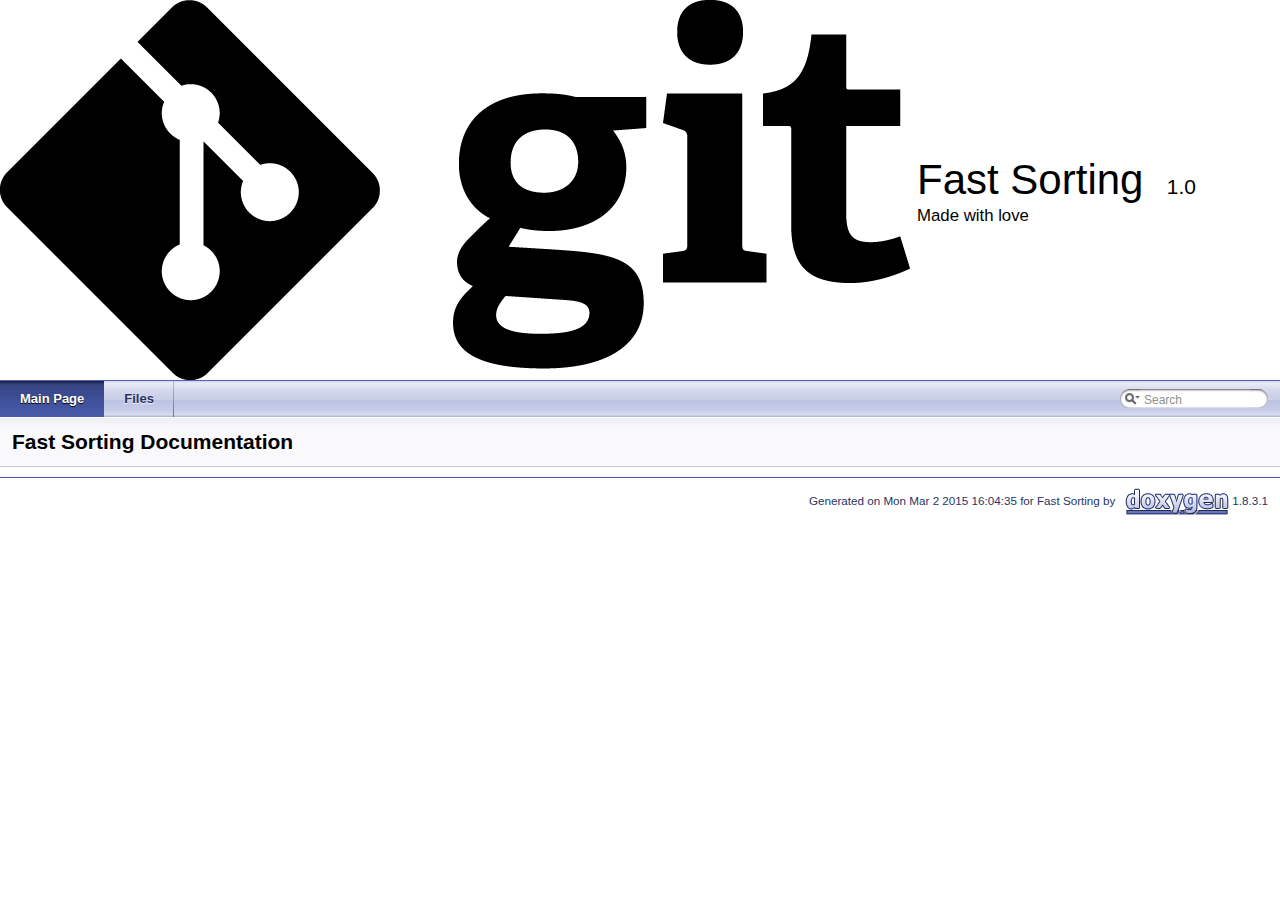
<file: Sortirovka/Doxygen/html/index.html>
<!DOCTYPE html PUBLIC "-//W3C//DTD XHTML 1.0 Transitional//EN" "http://www.w3.org/TR/xhtml1/DTD/xhtml1-transitional.dtd">
<html xmlns="http://www.w3.org/1999/xhtml">
<head>
<meta http-equiv="Content-Type" content="text/xhtml;charset=UTF-8"/>
<meta http-equiv="X-UA-Compatible" content="IE=9"/>
<meta name="generator" content="Doxygen 1.8.3.1"/>
<title>Fast Sorting: Main Page</title>
<link href="tabs.css" rel="stylesheet" type="text/css"/>
<script type="text/javascript" src="jquery.js"></script>
<script type="text/javascript" src="dynsections.js"></script>
<link href="search/search.css" rel="stylesheet" type="text/css"/>
<script type="text/javascript" src="search/search.js"></script>
<script type="text/javascript">
  $(document).ready(function() { searchBox.OnSelectItem(0); });
</script>
<link href="doxygen.css" rel="stylesheet" type="text/css" />
</head>
<body>
<div id="top"><!-- do not remove this div, it is closed by doxygen! -->
<div id="titlearea">
<table cellspacing="0" cellpadding="0">
 <tbody>
 <tr style="height: 56px;">
  <td id="projectlogo"><img alt="Logo" src="Git-Logo-Black.png"/></td>
  <td style="padding-left: 0.5em;">
   <div id="projectname">Fast Sorting
   &#160;<span id="projectnumber">1.0</span>
   </div>
   <div id="projectbrief">Made with love</div>
  </td>
 </tr>
 </tbody>
</table>
</div>
<!-- end header part -->
<!-- Generated by Doxygen 1.8.3.1 -->
<script type="text/javascript">
var searchBox = new SearchBox("searchBox", "search",false,'Search');
</script>
  <div id="navrow1" class="tabs">
    <ul class="tablist">
      <li class="current"><a href="index.html"><span>Main&#160;Page</span></a></li>
      <li><a href="files.html"><span>Files</span></a></li>
      <li>
        <div id="MSearchBox" class="MSearchBoxInactive">
        <span class="left">
          <img id="MSearchSelect" src="search/mag_sel.png"
               onmouseover="return searchBox.OnSearchSelectShow()"
               onmouseout="return searchBox.OnSearchSelectHide()"
               alt=""/>
          <input type="text" id="MSearchField" value="Search" accesskey="S"
               onfocus="searchBox.OnSearchFieldFocus(true)" 
               onblur="searchBox.OnSearchFieldFocus(false)" 
               onkeyup="searchBox.OnSearchFieldChange(event)"/>
          </span><span class="right">
            <a id="MSearchClose" href="javascript:searchBox.CloseResultsWindow()"><img id="MSearchCloseImg" border="0" src="search/close.png" alt=""/></a>
          </span>
        </div>
      </li>
    </ul>
  </div>
</div><!-- top -->
<!-- window showing the filter options -->
<div id="MSearchSelectWindow"
     onmouseover="return searchBox.OnSearchSelectShow()"
     onmouseout="return searchBox.OnSearchSelectHide()"
     onkeydown="return searchBox.OnSearchSelectKey(event)">
<a class="SelectItem" href="javascript:void(0)" onclick="searchBox.OnSelectItem(0)"><span class="SelectionMark">&#160;</span>All</a><a class="SelectItem" href="javascript:void(0)" onclick="searchBox.OnSelectItem(1)"><span class="SelectionMark">&#160;</span>Files</a><a class="SelectItem" href="javascript:void(0)" onclick="searchBox.OnSelectItem(2)"><span class="SelectionMark">&#160;</span>Functions</a></div>

<!-- iframe showing the search results (closed by default) -->
<div id="MSearchResultsWindow">
<iframe src="javascript:void(0)" frameborder="0" 
        name="MSearchResults" id="MSearchResults">
</iframe>
</div>

<div class="header">
  <div class="headertitle">
<div class="title">Fast Sorting Documentation</div>  </div>
</div><!--header-->
<div class="contents">
</div><!-- contents -->
<!-- start footer part -->
<hr class="footer"/><address class="footer"><small>
Generated on Mon Mar 2 2015 16:04:35 for Fast Sorting by &#160;<a href="http://www.doxygen.org/index.html">
<img class="footer" src="doxygen.png" alt="doxygen"/>
</a> 1.8.3.1
</small></address>
</body>
</html>
</file>
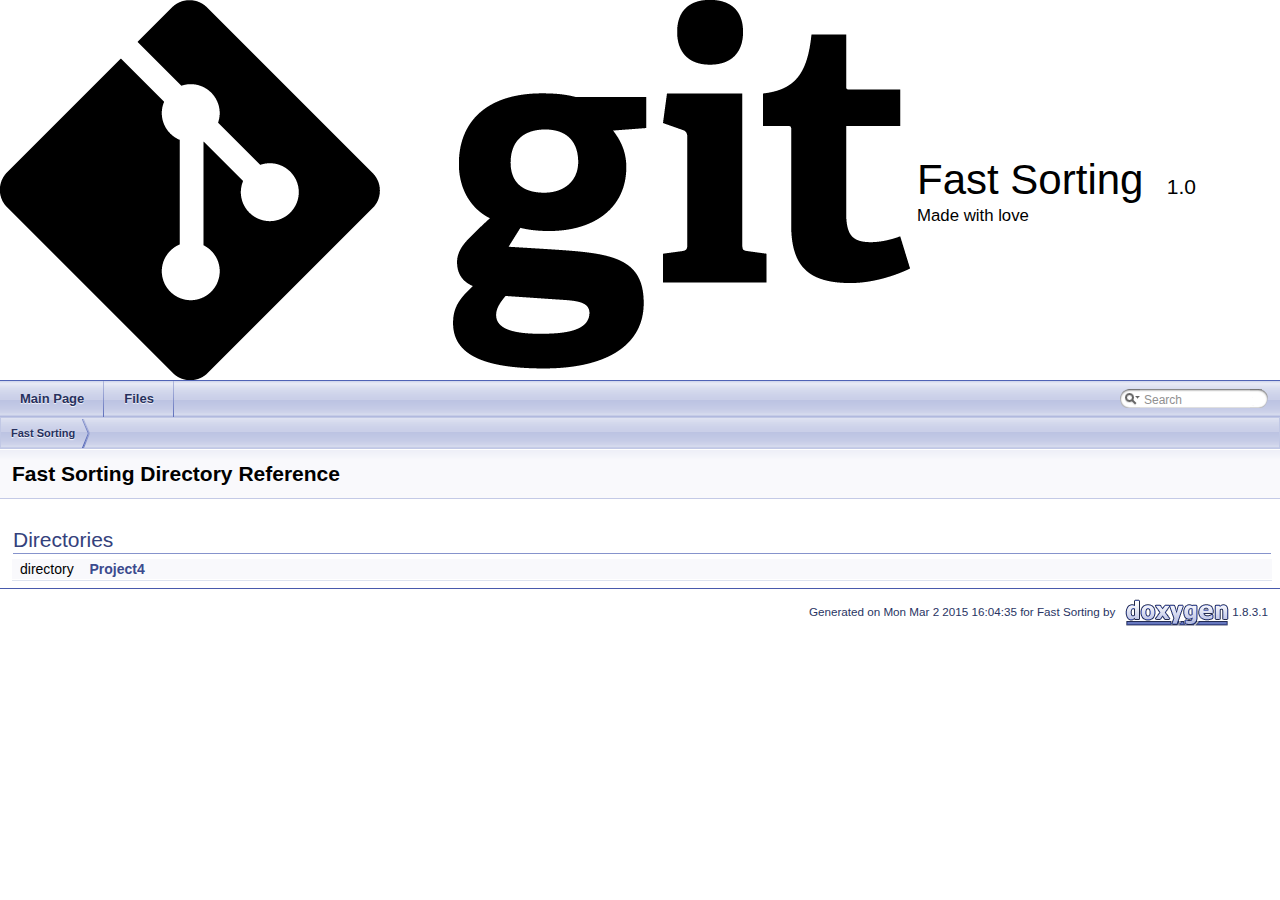
<file: Sortirovka/Doxygen/html/dir_46bbb8800a37855cbf33f40ad06b9a2c.html>
<!DOCTYPE html PUBLIC "-//W3C//DTD XHTML 1.0 Transitional//EN" "http://www.w3.org/TR/xhtml1/DTD/xhtml1-transitional.dtd">
<html xmlns="http://www.w3.org/1999/xhtml">
<head>
<meta http-equiv="Content-Type" content="text/xhtml;charset=UTF-8"/>
<meta http-equiv="X-UA-Compatible" content="IE=9"/>
<meta name="generator" content="Doxygen 1.8.3.1"/>
<title>Fast Sorting: C:/Fast Sorting Directory Reference</title>
<link href="tabs.css" rel="stylesheet" type="text/css"/>
<script type="text/javascript" src="jquery.js"></script>
<script type="text/javascript" src="dynsections.js"></script>
<link href="search/search.css" rel="stylesheet" type="text/css"/>
<script type="text/javascript" src="search/search.js"></script>
<script type="text/javascript">
  $(document).ready(function() { searchBox.OnSelectItem(0); });
</script>
<link href="doxygen.css" rel="stylesheet" type="text/css" />
</head>
<body>
<div id="top"><!-- do not remove this div, it is closed by doxygen! -->
<div id="titlearea">
<table cellspacing="0" cellpadding="0">
 <tbody>
 <tr style="height: 56px;">
  <td id="projectlogo"><img alt="Logo" src="Git-Logo-Black.png"/></td>
  <td style="padding-left: 0.5em;">
   <div id="projectname">Fast Sorting
   &#160;<span id="projectnumber">1.0</span>
   </div>
   <div id="projectbrief">Made with love</div>
  </td>
 </tr>
 </tbody>
</table>
</div>
<!-- end header part -->
<!-- Generated by Doxygen 1.8.3.1 -->
<script type="text/javascript">
var searchBox = new SearchBox("searchBox", "search",false,'Search');
</script>
  <div id="navrow1" class="tabs">
    <ul class="tablist">
      <li><a href="index.html"><span>Main&#160;Page</span></a></li>
      <li><a href="files.html"><span>Files</span></a></li>
      <li>
        <div id="MSearchBox" class="MSearchBoxInactive">
        <span class="left">
          <img id="MSearchSelect" src="search/mag_sel.png"
               onmouseover="return searchBox.OnSearchSelectShow()"
               onmouseout="return searchBox.OnSearchSelectHide()"
               alt=""/>
          <input type="text" id="MSearchField" value="Search" accesskey="S"
               onfocus="searchBox.OnSearchFieldFocus(true)" 
               onblur="searchBox.OnSearchFieldFocus(false)" 
               onkeyup="searchBox.OnSearchFieldChange(event)"/>
          </span><span class="right">
            <a id="MSearchClose" href="javascript:searchBox.CloseResultsWindow()"><img id="MSearchCloseImg" border="0" src="search/close.png" alt=""/></a>
          </span>
        </div>
      </li>
    </ul>
  </div>
<!-- window showing the filter options -->
<div id="MSearchSelectWindow"
     onmouseover="return searchBox.OnSearchSelectShow()"
     onmouseout="return searchBox.OnSearchSelectHide()"
     onkeydown="return searchBox.OnSearchSelectKey(event)">
<a class="SelectItem" href="javascript:void(0)" onclick="searchBox.OnSelectItem(0)"><span class="SelectionMark">&#160;</span>All</a><a class="SelectItem" href="javascript:void(0)" onclick="searchBox.OnSelectItem(1)"><span class="SelectionMark">&#160;</span>Files</a><a class="SelectItem" href="javascript:void(0)" onclick="searchBox.OnSelectItem(2)"><span class="SelectionMark">&#160;</span>Functions</a></div>

<!-- iframe showing the search results (closed by default) -->
<div id="MSearchResultsWindow">
<iframe src="javascript:void(0)" frameborder="0" 
        name="MSearchResults" id="MSearchResults">
</iframe>
</div>

<div id="nav-path" class="navpath">
  <ul>
<li class="navelem"><a class="el" href="dir_46bbb8800a37855cbf33f40ad06b9a2c.html">Fast Sorting</a></li>  </ul>
</div>
</div><!-- top -->
<div class="header">
  <div class="headertitle">
<div class="title">Fast Sorting Directory Reference</div>  </div>
</div><!--header-->
<div class="contents">
<table class="memberdecls">
<tr class="heading"><td colspan="2"><h2 class="groupheader"><a name="subdirs"></a>
Directories</h2></td></tr>
<tr class="memitem:dir_b80bad3df9677e28614c569bb866abd8"><td class="memItemLeft" align="right" valign="top">directory &#160;</td><td class="memItemRight" valign="bottom"><a class="el" href="dir_b80bad3df9677e28614c569bb866abd8.html">Project4</a></td></tr>
<tr class="separator:"><td class="memSeparator" colspan="2">&#160;</td></tr>
</table>
</div><!-- contents -->
<!-- start footer part -->
<hr class="footer"/><address class="footer"><small>
Generated on Mon Mar 2 2015 16:04:35 for Fast Sorting by &#160;<a href="http://www.doxygen.org/index.html">
<img class="footer" src="doxygen.png" alt="doxygen"/>
</a> 1.8.3.1
</small></address>
</body>
</html>
</file>
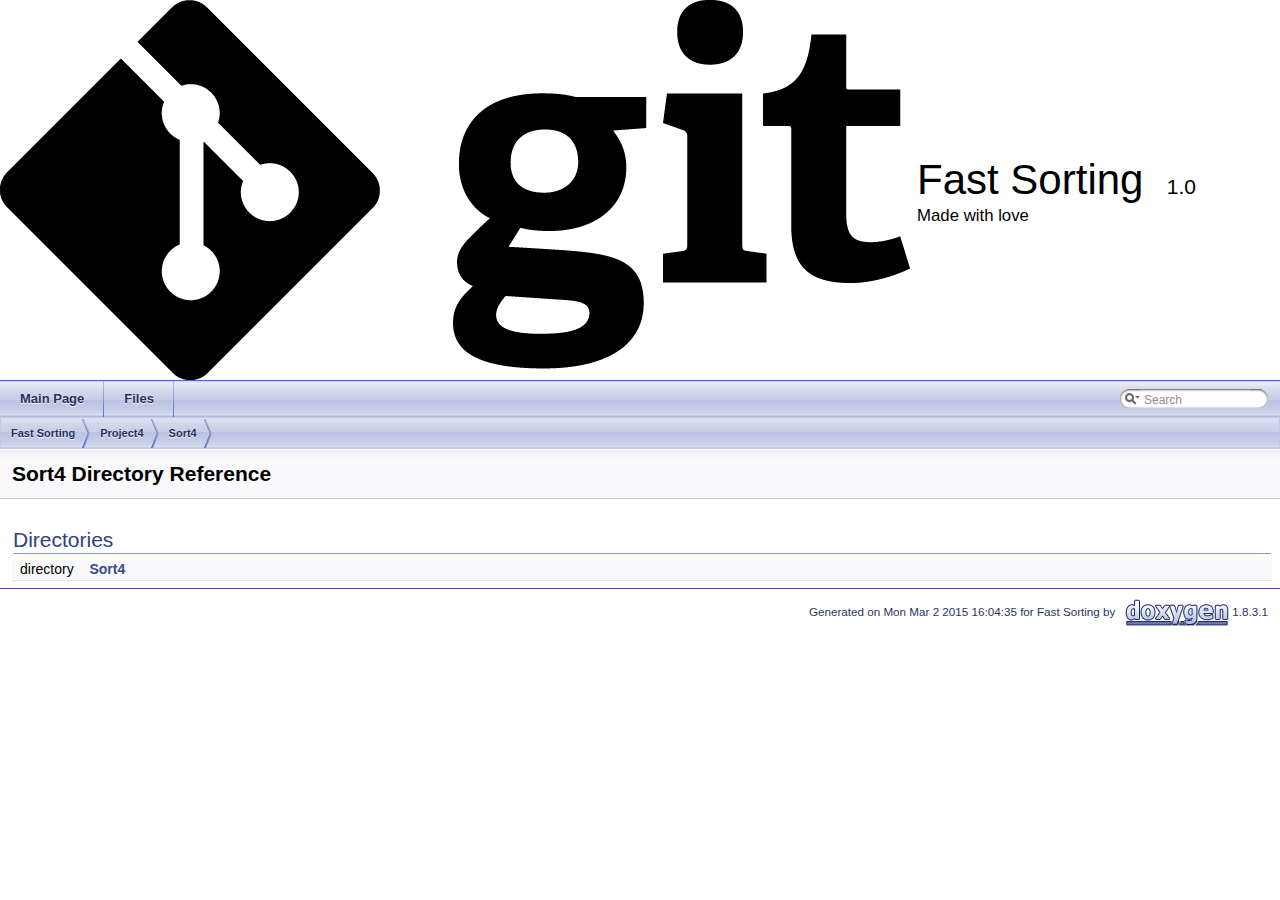
<file: Sortirovka/Doxygen/html/dir_47a0c98620c9b7cdda93077a2176a09f.html>
<!DOCTYPE html PUBLIC "-//W3C//DTD XHTML 1.0 Transitional//EN" "http://www.w3.org/TR/xhtml1/DTD/xhtml1-transitional.dtd">
<html xmlns="http://www.w3.org/1999/xhtml">
<head>
<meta http-equiv="Content-Type" content="text/xhtml;charset=UTF-8"/>
<meta http-equiv="X-UA-Compatible" content="IE=9"/>
<meta name="generator" content="Doxygen 1.8.3.1"/>
<title>Fast Sorting: C:/Fast Sorting/Project4/Sort4 Directory Reference</title>
<link href="tabs.css" rel="stylesheet" type="text/css"/>
<script type="text/javascript" src="jquery.js"></script>
<script type="text/javascript" src="dynsections.js"></script>
<link href="search/search.css" rel="stylesheet" type="text/css"/>
<script type="text/javascript" src="search/search.js"></script>
<script type="text/javascript">
  $(document).ready(function() { searchBox.OnSelectItem(0); });
</script>
<link href="doxygen.css" rel="stylesheet" type="text/css" />
</head>
<body>
<div id="top"><!-- do not remove this div, it is closed by doxygen! -->
<div id="titlearea">
<table cellspacing="0" cellpadding="0">
 <tbody>
 <tr style="height: 56px;">
  <td id="projectlogo"><img alt="Logo" src="Git-Logo-Black.png"/></td>
  <td style="padding-left: 0.5em;">
   <div id="projectname">Fast Sorting
   &#160;<span id="projectnumber">1.0</span>
   </div>
   <div id="projectbrief">Made with love</div>
  </td>
 </tr>
 </tbody>
</table>
</div>
<!-- end header part -->
<!-- Generated by Doxygen 1.8.3.1 -->
<script type="text/javascript">
var searchBox = new SearchBox("searchBox", "search",false,'Search');
</script>
  <div id="navrow1" class="tabs">
    <ul class="tablist">
      <li><a href="index.html"><span>Main&#160;Page</span></a></li>
      <li><a href="files.html"><span>Files</span></a></li>
      <li>
        <div id="MSearchBox" class="MSearchBoxInactive">
        <span class="left">
          <img id="MSearchSelect" src="search/mag_sel.png"
               onmouseover="return searchBox.OnSearchSelectShow()"
               onmouseout="return searchBox.OnSearchSelectHide()"
               alt=""/>
          <input type="text" id="MSearchField" value="Search" accesskey="S"
               onfocus="searchBox.OnSearchFieldFocus(true)" 
               onblur="searchBox.OnSearchFieldFocus(false)" 
               onkeyup="searchBox.OnSearchFieldChange(event)"/>
          </span><span class="right">
            <a id="MSearchClose" href="javascript:searchBox.CloseResultsWindow()"><img id="MSearchCloseImg" border="0" src="search/close.png" alt=""/></a>
          </span>
        </div>
      </li>
    </ul>
  </div>
<!-- window showing the filter options -->
<div id="MSearchSelectWindow"
     onmouseover="return searchBox.OnSearchSelectShow()"
     onmouseout="return searchBox.OnSearchSelectHide()"
     onkeydown="return searchBox.OnSearchSelectKey(event)">
<a class="SelectItem" href="javascript:void(0)" onclick="searchBox.OnSelectItem(0)"><span class="SelectionMark">&#160;</span>All</a><a class="SelectItem" href="javascript:void(0)" onclick="searchBox.OnSelectItem(1)"><span class="SelectionMark">&#160;</span>Files</a><a class="SelectItem" href="javascript:void(0)" onclick="searchBox.OnSelectItem(2)"><span class="SelectionMark">&#160;</span>Functions</a></div>

<!-- iframe showing the search results (closed by default) -->
<div id="MSearchResultsWindow">
<iframe src="javascript:void(0)" frameborder="0" 
        name="MSearchResults" id="MSearchResults">
</iframe>
</div>

<div id="nav-path" class="navpath">
  <ul>
<li class="navelem"><a class="el" href="dir_46bbb8800a37855cbf33f40ad06b9a2c.html">Fast Sorting</a></li><li class="navelem"><a class="el" href="dir_b80bad3df9677e28614c569bb866abd8.html">Project4</a></li><li class="navelem"><a class="el" href="dir_47a0c98620c9b7cdda93077a2176a09f.html">Sort4</a></li>  </ul>
</div>
</div><!-- top -->
<div class="header">
  <div class="headertitle">
<div class="title">Sort4 Directory Reference</div>  </div>
</div><!--header-->
<div class="contents">
<table class="memberdecls">
<tr class="heading"><td colspan="2"><h2 class="groupheader"><a name="subdirs"></a>
Directories</h2></td></tr>
<tr class="memitem:dir_c73ccd966b1b26259c57686474004bba"><td class="memItemLeft" align="right" valign="top">directory &#160;</td><td class="memItemRight" valign="bottom"><a class="el" href="dir_c73ccd966b1b26259c57686474004bba.html">Sort4</a></td></tr>
<tr class="separator:"><td class="memSeparator" colspan="2">&#160;</td></tr>
</table>
</div><!-- contents -->
<!-- start footer part -->
<hr class="footer"/><address class="footer"><small>
Generated on Mon Mar 2 2015 16:04:35 for Fast Sorting by &#160;<a href="http://www.doxygen.org/index.html">
<img class="footer" src="doxygen.png" alt="doxygen"/>
</a> 1.8.3.1
</small></address>
</body>
</html>
</file>
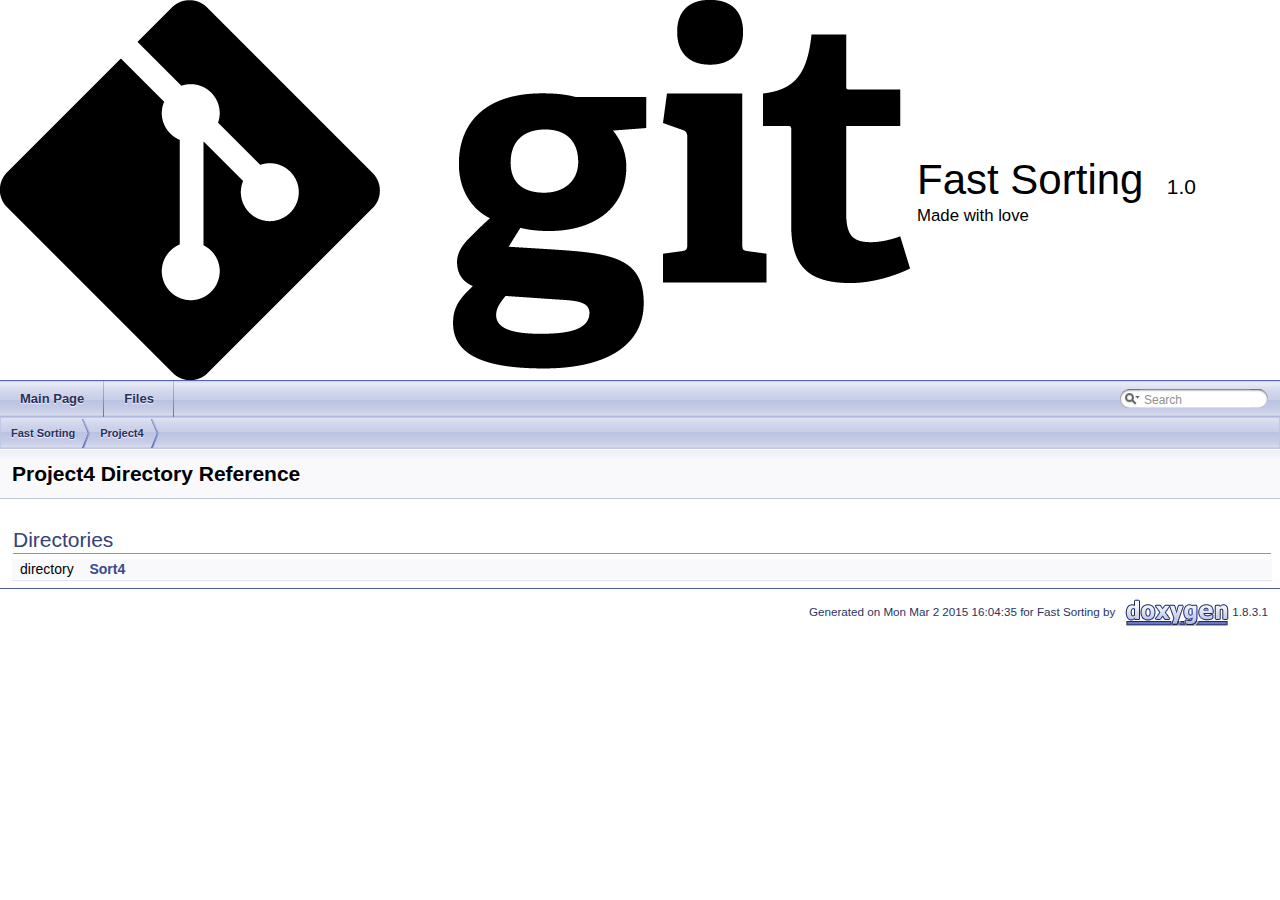
<file: Sortirovka/Doxygen/html/dir_b80bad3df9677e28614c569bb866abd8.html>
<!DOCTYPE html PUBLIC "-//W3C//DTD XHTML 1.0 Transitional//EN" "http://www.w3.org/TR/xhtml1/DTD/xhtml1-transitional.dtd">
<html xmlns="http://www.w3.org/1999/xhtml">
<head>
<meta http-equiv="Content-Type" content="text/xhtml;charset=UTF-8"/>
<meta http-equiv="X-UA-Compatible" content="IE=9"/>
<meta name="generator" content="Doxygen 1.8.3.1"/>
<title>Fast Sorting: C:/Fast Sorting/Project4 Directory Reference</title>
<link href="tabs.css" rel="stylesheet" type="text/css"/>
<script type="text/javascript" src="jquery.js"></script>
<script type="text/javascript" src="dynsections.js"></script>
<link href="search/search.css" rel="stylesheet" type="text/css"/>
<script type="text/javascript" src="search/search.js"></script>
<script type="text/javascript">
  $(document).ready(function() { searchBox.OnSelectItem(0); });
</script>
<link href="doxygen.css" rel="stylesheet" type="text/css" />
</head>
<body>
<div id="top"><!-- do not remove this div, it is closed by doxygen! -->
<div id="titlearea">
<table cellspacing="0" cellpadding="0">
 <tbody>
 <tr style="height: 56px;">
  <td id="projectlogo"><img alt="Logo" src="Git-Logo-Black.png"/></td>
  <td style="padding-left: 0.5em;">
   <div id="projectname">Fast Sorting
   &#160;<span id="projectnumber">1.0</span>
   </div>
   <div id="projectbrief">Made with love</div>
  </td>
 </tr>
 </tbody>
</table>
</div>
<!-- end header part -->
<!-- Generated by Doxygen 1.8.3.1 -->
<script type="text/javascript">
var searchBox = new SearchBox("searchBox", "search",false,'Search');
</script>
  <div id="navrow1" class="tabs">
    <ul class="tablist">
      <li><a href="index.html"><span>Main&#160;Page</span></a></li>
      <li><a href="files.html"><span>Files</span></a></li>
      <li>
        <div id="MSearchBox" class="MSearchBoxInactive">
        <span class="left">
          <img id="MSearchSelect" src="search/mag_sel.png"
               onmouseover="return searchBox.OnSearchSelectShow()"
               onmouseout="return searchBox.OnSearchSelectHide()"
               alt=""/>
          <input type="text" id="MSearchField" value="Search" accesskey="S"
               onfocus="searchBox.OnSearchFieldFocus(true)" 
               onblur="searchBox.OnSearchFieldFocus(false)" 
               onkeyup="searchBox.OnSearchFieldChange(event)"/>
          </span><span class="right">
            <a id="MSearchClose" href="javascript:searchBox.CloseResultsWindow()"><img id="MSearchCloseImg" border="0" src="search/close.png" alt=""/></a>
          </span>
        </div>
      </li>
    </ul>
  </div>
<!-- window showing the filter options -->
<div id="MSearchSelectWindow"
     onmouseover="return searchBox.OnSearchSelectShow()"
     onmouseout="return searchBox.OnSearchSelectHide()"
     onkeydown="return searchBox.OnSearchSelectKey(event)">
<a class="SelectItem" href="javascript:void(0)" onclick="searchBox.OnSelectItem(0)"><span class="SelectionMark">&#160;</span>All</a><a class="SelectItem" href="javascript:void(0)" onclick="searchBox.OnSelectItem(1)"><span class="SelectionMark">&#160;</span>Files</a><a class="SelectItem" href="javascript:void(0)" onclick="searchBox.OnSelectItem(2)"><span class="SelectionMark">&#160;</span>Functions</a></div>

<!-- iframe showing the search results (closed by default) -->
<div id="MSearchResultsWindow">
<iframe src="javascript:void(0)" frameborder="0" 
        name="MSearchResults" id="MSearchResults">
</iframe>
</div>

<div id="nav-path" class="navpath">
  <ul>
<li class="navelem"><a class="el" href="dir_46bbb8800a37855cbf33f40ad06b9a2c.html">Fast Sorting</a></li><li class="navelem"><a class="el" href="dir_b80bad3df9677e28614c569bb866abd8.html">Project4</a></li>  </ul>
</div>
</div><!-- top -->
<div class="header">
  <div class="headertitle">
<div class="title">Project4 Directory Reference</div>  </div>
</div><!--header-->
<div class="contents">
<table class="memberdecls">
<tr class="heading"><td colspan="2"><h2 class="groupheader"><a name="subdirs"></a>
Directories</h2></td></tr>
<tr class="memitem:dir_47a0c98620c9b7cdda93077a2176a09f"><td class="memItemLeft" align="right" valign="top">directory &#160;</td><td class="memItemRight" valign="bottom"><a class="el" href="dir_47a0c98620c9b7cdda93077a2176a09f.html">Sort4</a></td></tr>
<tr class="separator:"><td class="memSeparator" colspan="2">&#160;</td></tr>
</table>
</div><!-- contents -->
<!-- start footer part -->
<hr class="footer"/><address class="footer"><small>
Generated on Mon Mar 2 2015 16:04:35 for Fast Sorting by &#160;<a href="http://www.doxygen.org/index.html">
<img class="footer" src="doxygen.png" alt="doxygen"/>
</a> 1.8.3.1
</small></address>
</body>
</html>
</file>
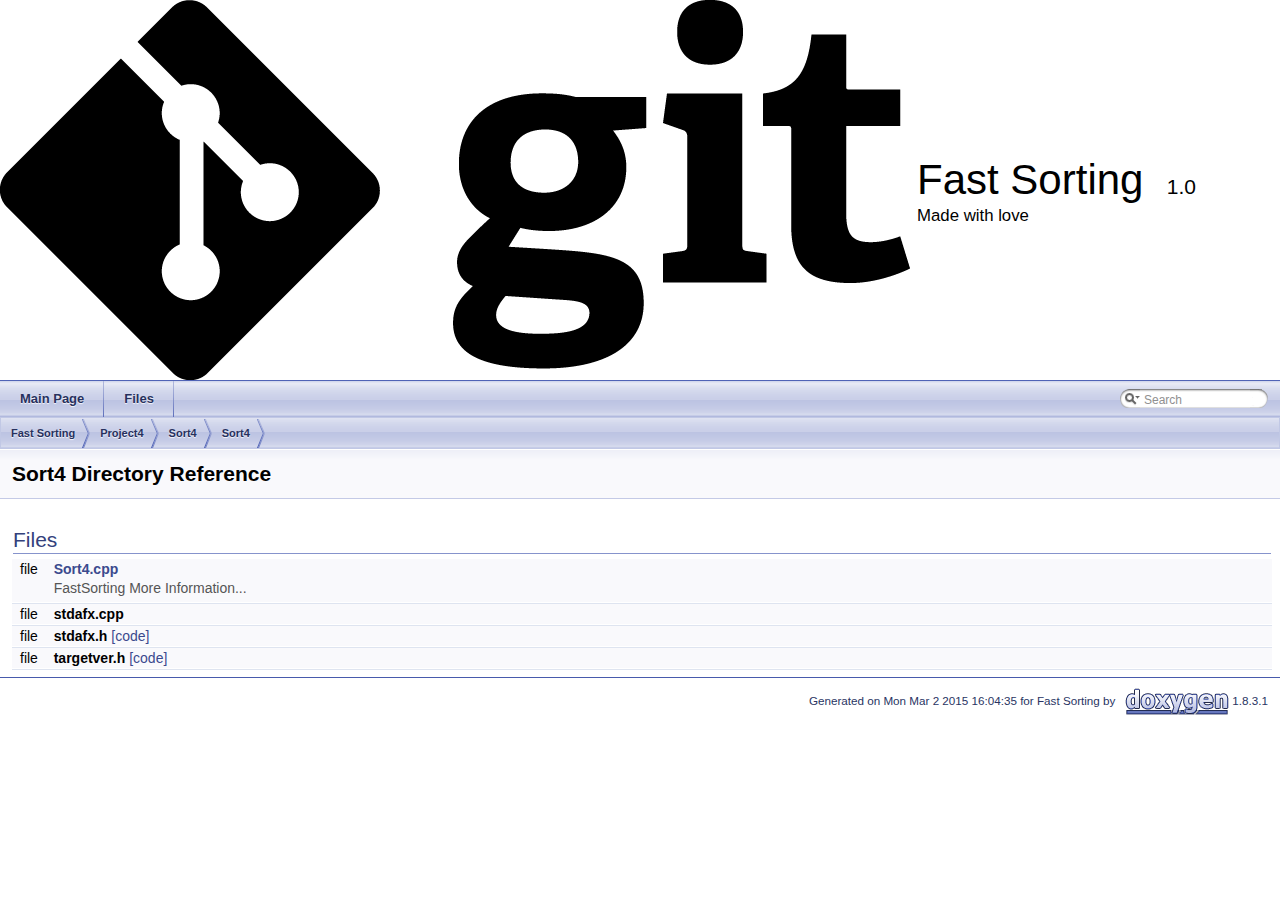
<file: Sortirovka/Doxygen/html/dir_c73ccd966b1b26259c57686474004bba.html>
<!DOCTYPE html PUBLIC "-//W3C//DTD XHTML 1.0 Transitional//EN" "http://www.w3.org/TR/xhtml1/DTD/xhtml1-transitional.dtd">
<html xmlns="http://www.w3.org/1999/xhtml">
<head>
<meta http-equiv="Content-Type" content="text/xhtml;charset=UTF-8"/>
<meta http-equiv="X-UA-Compatible" content="IE=9"/>
<meta name="generator" content="Doxygen 1.8.3.1"/>
<title>Fast Sorting: C:/Fast Sorting/Project4/Sort4/Sort4 Directory Reference</title>
<link href="tabs.css" rel="stylesheet" type="text/css"/>
<script type="text/javascript" src="jquery.js"></script>
<script type="text/javascript" src="dynsections.js"></script>
<link href="search/search.css" rel="stylesheet" type="text/css"/>
<script type="text/javascript" src="search/search.js"></script>
<script type="text/javascript">
  $(document).ready(function() { searchBox.OnSelectItem(0); });
</script>
<link href="doxygen.css" rel="stylesheet" type="text/css" />
</head>
<body>
<div id="top"><!-- do not remove this div, it is closed by doxygen! -->
<div id="titlearea">
<table cellspacing="0" cellpadding="0">
 <tbody>
 <tr style="height: 56px;">
  <td id="projectlogo"><img alt="Logo" src="Git-Logo-Black.png"/></td>
  <td style="padding-left: 0.5em;">
   <div id="projectname">Fast Sorting
   &#160;<span id="projectnumber">1.0</span>
   </div>
   <div id="projectbrief">Made with love</div>
  </td>
 </tr>
 </tbody>
</table>
</div>
<!-- end header part -->
<!-- Generated by Doxygen 1.8.3.1 -->
<script type="text/javascript">
var searchBox = new SearchBox("searchBox", "search",false,'Search');
</script>
  <div id="navrow1" class="tabs">
    <ul class="tablist">
      <li><a href="index.html"><span>Main&#160;Page</span></a></li>
      <li><a href="files.html"><span>Files</span></a></li>
      <li>
        <div id="MSearchBox" class="MSearchBoxInactive">
        <span class="left">
          <img id="MSearchSelect" src="search/mag_sel.png"
               onmouseover="return searchBox.OnSearchSelectShow()"
               onmouseout="return searchBox.OnSearchSelectHide()"
               alt=""/>
          <input type="text" id="MSearchField" value="Search" accesskey="S"
               onfocus="searchBox.OnSearchFieldFocus(true)" 
               onblur="searchBox.OnSearchFieldFocus(false)" 
               onkeyup="searchBox.OnSearchFieldChange(event)"/>
          </span><span class="right">
            <a id="MSearchClose" href="javascript:searchBox.CloseResultsWindow()"><img id="MSearchCloseImg" border="0" src="search/close.png" alt=""/></a>
          </span>
        </div>
      </li>
    </ul>
  </div>
<!-- window showing the filter options -->
<div id="MSearchSelectWindow"
     onmouseover="return searchBox.OnSearchSelectShow()"
     onmouseout="return searchBox.OnSearchSelectHide()"
     onkeydown="return searchBox.OnSearchSelectKey(event)">
<a class="SelectItem" href="javascript:void(0)" onclick="searchBox.OnSelectItem(0)"><span class="SelectionMark">&#160;</span>All</a><a class="SelectItem" href="javascript:void(0)" onclick="searchBox.OnSelectItem(1)"><span class="SelectionMark">&#160;</span>Files</a><a class="SelectItem" href="javascript:void(0)" onclick="searchBox.OnSelectItem(2)"><span class="SelectionMark">&#160;</span>Functions</a></div>

<!-- iframe showing the search results (closed by default) -->
<div id="MSearchResultsWindow">
<iframe src="javascript:void(0)" frameborder="0" 
        name="MSearchResults" id="MSearchResults">
</iframe>
</div>

<div id="nav-path" class="navpath">
  <ul>
<li class="navelem"><a class="el" href="dir_46bbb8800a37855cbf33f40ad06b9a2c.html">Fast Sorting</a></li><li class="navelem"><a class="el" href="dir_b80bad3df9677e28614c569bb866abd8.html">Project4</a></li><li class="navelem"><a class="el" href="dir_47a0c98620c9b7cdda93077a2176a09f.html">Sort4</a></li><li class="navelem"><a class="el" href="dir_c73ccd966b1b26259c57686474004bba.html">Sort4</a></li>  </ul>
</div>
</div><!-- top -->
<div class="header">
  <div class="headertitle">
<div class="title">Sort4 Directory Reference</div>  </div>
</div><!--header-->
<div class="contents">
<table class="memberdecls">
<tr class="heading"><td colspan="2"><h2 class="groupheader"><a name="files"></a>
Files</h2></td></tr>
<tr class="memitem:d8/d84/a00001"><td class="memItemLeft" align="right" valign="top">file &#160;</td><td class="memItemRight" valign="bottom"><a class="el" href="d8/d84/a00001.html">Sort4.cpp</a></td></tr>
<tr class="memdesc:d8/d84/a00001"><td class="mdescLeft">&#160;</td><td class="mdescRight">FastSorting More Information... <br/></td></tr>
<tr class="separator:"><td class="memSeparator" colspan="2">&#160;</td></tr>
<tr class="memitem:d7/d46/a00002"><td class="memItemLeft" align="right" valign="top">file &#160;</td><td class="memItemRight" valign="bottom"><b>stdafx.cpp</b></td></tr>
<tr class="separator:"><td class="memSeparator" colspan="2">&#160;</td></tr>
<tr class="memitem:d1/d7c/a00003"><td class="memItemLeft" align="right" valign="top">file &#160;</td><td class="memItemRight" valign="bottom"><b>stdafx.h</b> <a href="d1/d7c/a00003_source.html">[code]</a></td></tr>
<tr class="separator:"><td class="memSeparator" colspan="2">&#160;</td></tr>
<tr class="memitem:d0/d0b/a00004"><td class="memItemLeft" align="right" valign="top">file &#160;</td><td class="memItemRight" valign="bottom"><b>targetver.h</b> <a href="d0/d0b/a00004_source.html">[code]</a></td></tr>
<tr class="separator:"><td class="memSeparator" colspan="2">&#160;</td></tr>
</table>
</div><!-- contents -->
<!-- start footer part -->
<hr class="footer"/><address class="footer"><small>
Generated on Mon Mar 2 2015 16:04:35 for Fast Sorting by &#160;<a href="http://www.doxygen.org/index.html">
<img class="footer" src="doxygen.png" alt="doxygen"/>
</a> 1.8.3.1
</small></address>
</body>
</html>
</file>
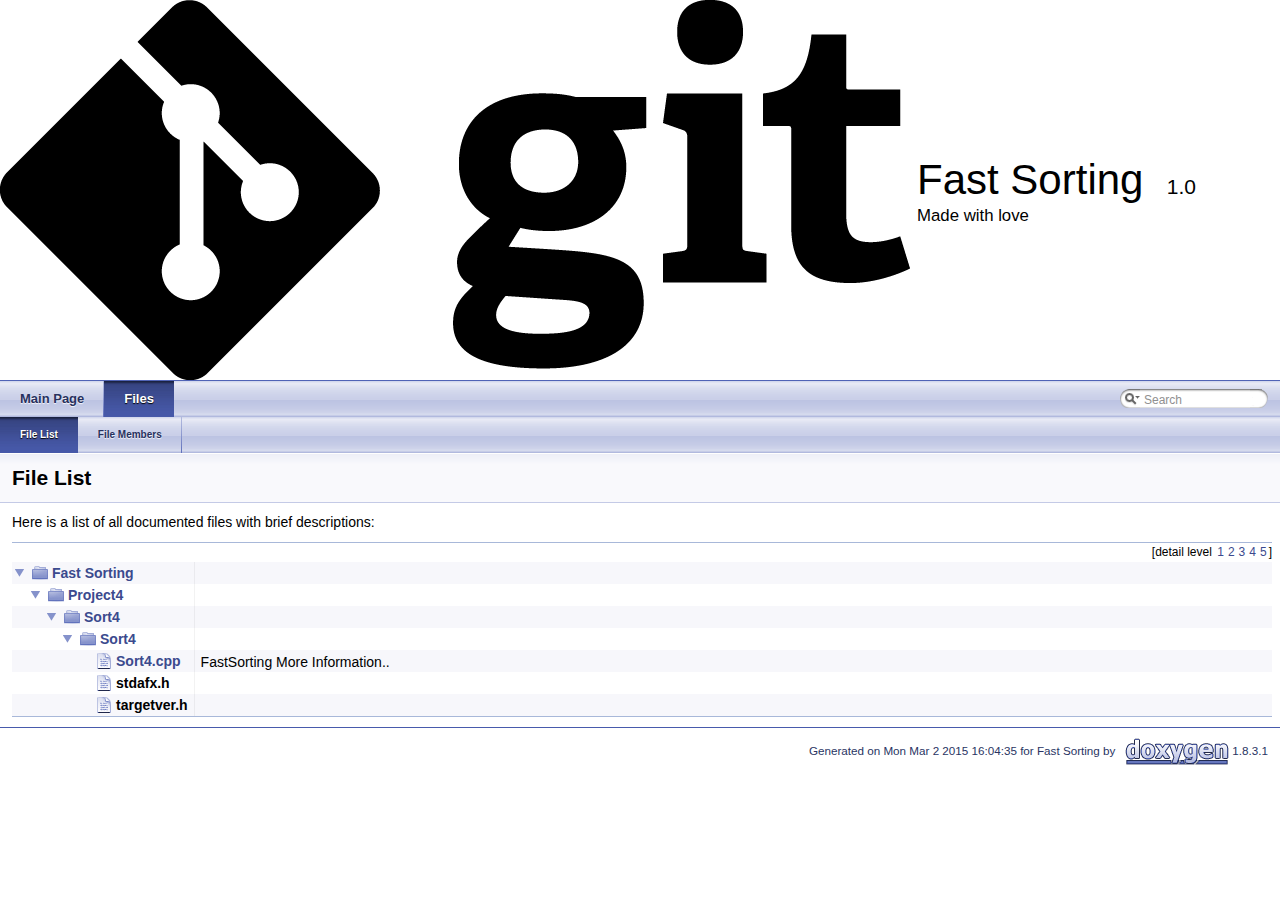
<file: Sortirovka/Doxygen/html/files.html>
<!DOCTYPE html PUBLIC "-//W3C//DTD XHTML 1.0 Transitional//EN" "http://www.w3.org/TR/xhtml1/DTD/xhtml1-transitional.dtd">
<html xmlns="http://www.w3.org/1999/xhtml">
<head>
<meta http-equiv="Content-Type" content="text/xhtml;charset=UTF-8"/>
<meta http-equiv="X-UA-Compatible" content="IE=9"/>
<meta name="generator" content="Doxygen 1.8.3.1"/>
<title>Fast Sorting: File List</title>
<link href="tabs.css" rel="stylesheet" type="text/css"/>
<script type="text/javascript" src="jquery.js"></script>
<script type="text/javascript" src="dynsections.js"></script>
<link href="search/search.css" rel="stylesheet" type="text/css"/>
<script type="text/javascript" src="search/search.js"></script>
<script type="text/javascript">
  $(document).ready(function() { searchBox.OnSelectItem(0); });
</script>
<link href="doxygen.css" rel="stylesheet" type="text/css" />
</head>
<body>
<div id="top"><!-- do not remove this div, it is closed by doxygen! -->
<div id="titlearea">
<table cellspacing="0" cellpadding="0">
 <tbody>
 <tr style="height: 56px;">
  <td id="projectlogo"><img alt="Logo" src="Git-Logo-Black.png"/></td>
  <td style="padding-left: 0.5em;">
   <div id="projectname">Fast Sorting
   &#160;<span id="projectnumber">1.0</span>
   </div>
   <div id="projectbrief">Made with love</div>
  </td>
 </tr>
 </tbody>
</table>
</div>
<!-- end header part -->
<!-- Generated by Doxygen 1.8.3.1 -->
<script type="text/javascript">
var searchBox = new SearchBox("searchBox", "search",false,'Search');
</script>
  <div id="navrow1" class="tabs">
    <ul class="tablist">
      <li><a href="index.html"><span>Main&#160;Page</span></a></li>
      <li class="current"><a href="files.html"><span>Files</span></a></li>
      <li>
        <div id="MSearchBox" class="MSearchBoxInactive">
        <span class="left">
          <img id="MSearchSelect" src="search/mag_sel.png"
               onmouseover="return searchBox.OnSearchSelectShow()"
               onmouseout="return searchBox.OnSearchSelectHide()"
               alt=""/>
          <input type="text" id="MSearchField" value="Search" accesskey="S"
               onfocus="searchBox.OnSearchFieldFocus(true)" 
               onblur="searchBox.OnSearchFieldFocus(false)" 
               onkeyup="searchBox.OnSearchFieldChange(event)"/>
          </span><span class="right">
            <a id="MSearchClose" href="javascript:searchBox.CloseResultsWindow()"><img id="MSearchCloseImg" border="0" src="search/close.png" alt=""/></a>
          </span>
        </div>
      </li>
    </ul>
  </div>
  <div id="navrow2" class="tabs2">
    <ul class="tablist">
      <li class="current"><a href="files.html"><span>File&#160;List</span></a></li>
      <li><a href="globals.html"><span>File&#160;Members</span></a></li>
    </ul>
  </div>
</div><!-- top -->
<!-- window showing the filter options -->
<div id="MSearchSelectWindow"
     onmouseover="return searchBox.OnSearchSelectShow()"
     onmouseout="return searchBox.OnSearchSelectHide()"
     onkeydown="return searchBox.OnSearchSelectKey(event)">
<a class="SelectItem" href="javascript:void(0)" onclick="searchBox.OnSelectItem(0)"><span class="SelectionMark">&#160;</span>All</a><a class="SelectItem" href="javascript:void(0)" onclick="searchBox.OnSelectItem(1)"><span class="SelectionMark">&#160;</span>Files</a><a class="SelectItem" href="javascript:void(0)" onclick="searchBox.OnSelectItem(2)"><span class="SelectionMark">&#160;</span>Functions</a></div>

<!-- iframe showing the search results (closed by default) -->
<div id="MSearchResultsWindow">
<iframe src="javascript:void(0)" frameborder="0" 
        name="MSearchResults" id="MSearchResults">
</iframe>
</div>

<div class="header">
  <div class="headertitle">
<div class="title">File List</div>  </div>
</div><!--header-->
<div class="contents">
<div class="textblock">Here is a list of all documented files with brief descriptions:</div><div class="directory">
<div class="levels">[detail level <span onclick="javascript:toggleLevel(1);">1</span><span onclick="javascript:toggleLevel(2);">2</span><span onclick="javascript:toggleLevel(3);">3</span><span onclick="javascript:toggleLevel(4);">4</span><span onclick="javascript:toggleLevel(5);">5</span>]</div><table class="directory">
<tr id="row_0_" class="even"><td class="entry"><img id="arr_0_" src="ftv2mlastnode.png" alt="\" width="16" height="22" onclick="toggleFolder('0_')"/><img id="img_0_" src="ftv2folderopen.png" alt="-" width="24" height="22" onclick="toggleFolder('0_')"/><a class="el" href="dir_46bbb8800a37855cbf33f40ad06b9a2c.html" target="_self">Fast Sorting</a></td><td class="desc"></td></tr>
<tr id="row_0_0_"><td class="entry"><img src="ftv2blank.png" alt="&#160;" width="16" height="22" /><img id="arr_0_0_" src="ftv2mlastnode.png" alt="\" width="16" height="22" onclick="toggleFolder('0_0_')"/><img id="img_0_0_" src="ftv2folderopen.png" alt="-" width="24" height="22" onclick="toggleFolder('0_0_')"/><a class="el" href="dir_b80bad3df9677e28614c569bb866abd8.html" target="_self">Project4</a></td><td class="desc"></td></tr>
<tr id="row_0_0_0_" class="even"><td class="entry"><img src="ftv2blank.png" alt="&#160;" width="16" height="22" /><img src="ftv2blank.png" alt="&#160;" width="16" height="22" /><img id="arr_0_0_0_" src="ftv2mlastnode.png" alt="\" width="16" height="22" onclick="toggleFolder('0_0_0_')"/><img id="img_0_0_0_" src="ftv2folderopen.png" alt="-" width="24" height="22" onclick="toggleFolder('0_0_0_')"/><a class="el" href="dir_47a0c98620c9b7cdda93077a2176a09f.html" target="_self">Sort4</a></td><td class="desc"></td></tr>
<tr id="row_0_0_0_0_"><td class="entry"><img src="ftv2blank.png" alt="&#160;" width="16" height="22" /><img src="ftv2blank.png" alt="&#160;" width="16" height="22" /><img src="ftv2blank.png" alt="&#160;" width="16" height="22" /><img id="arr_0_0_0_0_" src="ftv2mlastnode.png" alt="\" width="16" height="22" onclick="toggleFolder('0_0_0_0_')"/><img id="img_0_0_0_0_" src="ftv2folderopen.png" alt="-" width="24" height="22" onclick="toggleFolder('0_0_0_0_')"/><a class="el" href="dir_c73ccd966b1b26259c57686474004bba.html" target="_self">Sort4</a></td><td class="desc"></td></tr>
<tr id="row_0_0_0_0_0_" class="even"><td class="entry"><img src="ftv2blank.png" alt="&#160;" width="16" height="22" /><img src="ftv2blank.png" alt="&#160;" width="16" height="22" /><img src="ftv2blank.png" alt="&#160;" width="16" height="22" /><img src="ftv2blank.png" alt="&#160;" width="16" height="22" /><img src="ftv2node.png" alt="o" width="16" height="22" /><img src="ftv2doc.png" alt="*" width="24" height="22" /><a class="el" href="d8/d84/a00001.html" target="_self">Sort4.cpp</a></td><td class="desc">FastSorting More Information..</td></tr>
<tr id="row_0_0_0_0_1_"><td class="entry"><img src="ftv2blank.png" alt="&#160;" width="16" height="22" /><img src="ftv2blank.png" alt="&#160;" width="16" height="22" /><img src="ftv2blank.png" alt="&#160;" width="16" height="22" /><img src="ftv2blank.png" alt="&#160;" width="16" height="22" /><img src="ftv2node.png" alt="o" width="16" height="22" /><a href="d1/d7c/a00003_source.html"><img src="ftv2doc.png" alt="*" width="24" height="22" /></a><b>stdafx.h</b></td><td class="desc"></td></tr>
<tr id="row_0_0_0_0_2_" class="even"><td class="entry"><img src="ftv2blank.png" alt="&#160;" width="16" height="22" /><img src="ftv2blank.png" alt="&#160;" width="16" height="22" /><img src="ftv2blank.png" alt="&#160;" width="16" height="22" /><img src="ftv2blank.png" alt="&#160;" width="16" height="22" /><img src="ftv2lastnode.png" alt="\" width="16" height="22" /><a href="d0/d0b/a00004_source.html"><img src="ftv2doc.png" alt="*" width="24" height="22" /></a><b>targetver.h</b></td><td class="desc"></td></tr>
</table>
</div><!-- directory -->
</div><!-- contents -->
<!-- start footer part -->
<hr class="footer"/><address class="footer"><small>
Generated on Mon Mar 2 2015 16:04:35 for Fast Sorting by &#160;<a href="http://www.doxygen.org/index.html">
<img class="footer" src="doxygen.png" alt="doxygen"/>
</a> 1.8.3.1
</small></address>
</body>
</html>
</file>
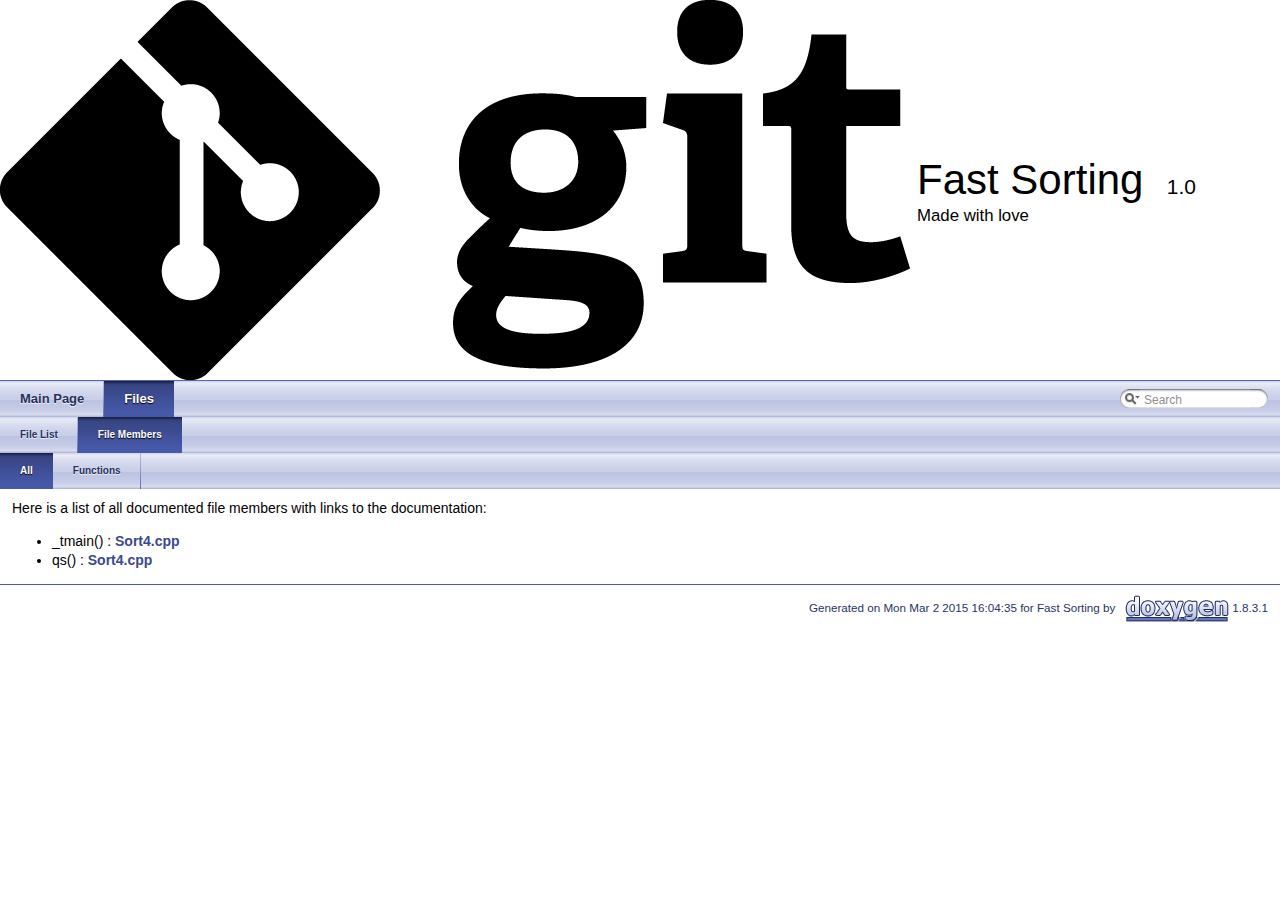
<file: Sortirovka/Doxygen/html/globals.html>
<!DOCTYPE html PUBLIC "-//W3C//DTD XHTML 1.0 Transitional//EN" "http://www.w3.org/TR/xhtml1/DTD/xhtml1-transitional.dtd">
<html xmlns="http://www.w3.org/1999/xhtml">
<head>
<meta http-equiv="Content-Type" content="text/xhtml;charset=UTF-8"/>
<meta http-equiv="X-UA-Compatible" content="IE=9"/>
<meta name="generator" content="Doxygen 1.8.3.1"/>
<title>Fast Sorting: File Members</title>
<link href="tabs.css" rel="stylesheet" type="text/css"/>
<script type="text/javascript" src="jquery.js"></script>
<script type="text/javascript" src="dynsections.js"></script>
<link href="search/search.css" rel="stylesheet" type="text/css"/>
<script type="text/javascript" src="search/search.js"></script>
<script type="text/javascript">
  $(document).ready(function() { searchBox.OnSelectItem(0); });
</script>
<link href="doxygen.css" rel="stylesheet" type="text/css" />
</head>
<body>
<div id="top"><!-- do not remove this div, it is closed by doxygen! -->
<div id="titlearea">
<table cellspacing="0" cellpadding="0">
 <tbody>
 <tr style="height: 56px;">
  <td id="projectlogo"><img alt="Logo" src="Git-Logo-Black.png"/></td>
  <td style="padding-left: 0.5em;">
   <div id="projectname">Fast Sorting
   &#160;<span id="projectnumber">1.0</span>
   </div>
   <div id="projectbrief">Made with love</div>
  </td>
 </tr>
 </tbody>
</table>
</div>
<!-- end header part -->
<!-- Generated by Doxygen 1.8.3.1 -->
<script type="text/javascript">
var searchBox = new SearchBox("searchBox", "search",false,'Search');
</script>
  <div id="navrow1" class="tabs">
    <ul class="tablist">
      <li><a href="index.html"><span>Main&#160;Page</span></a></li>
      <li class="current"><a href="files.html"><span>Files</span></a></li>
      <li>
        <div id="MSearchBox" class="MSearchBoxInactive">
        <span class="left">
          <img id="MSearchSelect" src="search/mag_sel.png"
               onmouseover="return searchBox.OnSearchSelectShow()"
               onmouseout="return searchBox.OnSearchSelectHide()"
               alt=""/>
          <input type="text" id="MSearchField" value="Search" accesskey="S"
               onfocus="searchBox.OnSearchFieldFocus(true)" 
               onblur="searchBox.OnSearchFieldFocus(false)" 
               onkeyup="searchBox.OnSearchFieldChange(event)"/>
          </span><span class="right">
            <a id="MSearchClose" href="javascript:searchBox.CloseResultsWindow()"><img id="MSearchCloseImg" border="0" src="search/close.png" alt=""/></a>
          </span>
        </div>
      </li>
    </ul>
  </div>
  <div id="navrow2" class="tabs2">
    <ul class="tablist">
      <li><a href="files.html"><span>File&#160;List</span></a></li>
      <li class="current"><a href="globals.html"><span>File&#160;Members</span></a></li>
    </ul>
  </div>
  <div id="navrow3" class="tabs2">
    <ul class="tablist">
      <li class="current"><a href="globals.html"><span>All</span></a></li>
      <li><a href="globals_func.html"><span>Functions</span></a></li>
    </ul>
  </div>
</div><!-- top -->
<!-- window showing the filter options -->
<div id="MSearchSelectWindow"
     onmouseover="return searchBox.OnSearchSelectShow()"
     onmouseout="return searchBox.OnSearchSelectHide()"
     onkeydown="return searchBox.OnSearchSelectKey(event)">
<a class="SelectItem" href="javascript:void(0)" onclick="searchBox.OnSelectItem(0)"><span class="SelectionMark">&#160;</span>All</a><a class="SelectItem" href="javascript:void(0)" onclick="searchBox.OnSelectItem(1)"><span class="SelectionMark">&#160;</span>Files</a><a class="SelectItem" href="javascript:void(0)" onclick="searchBox.OnSelectItem(2)"><span class="SelectionMark">&#160;</span>Functions</a></div>

<!-- iframe showing the search results (closed by default) -->
<div id="MSearchResultsWindow">
<iframe src="javascript:void(0)" frameborder="0" 
        name="MSearchResults" id="MSearchResults">
</iframe>
</div>

<div class="contents">
<div class="textblock">Here is a list of all documented file members with links to the documentation:</div><ul>
<li>_tmain()
: <a class="el" href="d8/d84/a00001.html#a353674c5af92be7fb389265cde4e5e03">Sort4.cpp</a>
</li>
<li>qs()
: <a class="el" href="d8/d84/a00001.html#a0663636c4bb3236435dc9caa276749eb">Sort4.cpp</a>
</li>
</ul>
</div><!-- contents -->
<!-- start footer part -->
<hr class="footer"/><address class="footer"><small>
Generated on Mon Mar 2 2015 16:04:35 for Fast Sorting by &#160;<a href="http://www.doxygen.org/index.html">
<img class="footer" src="doxygen.png" alt="doxygen"/>
</a> 1.8.3.1
</small></address>
</body>
</html>
</file>
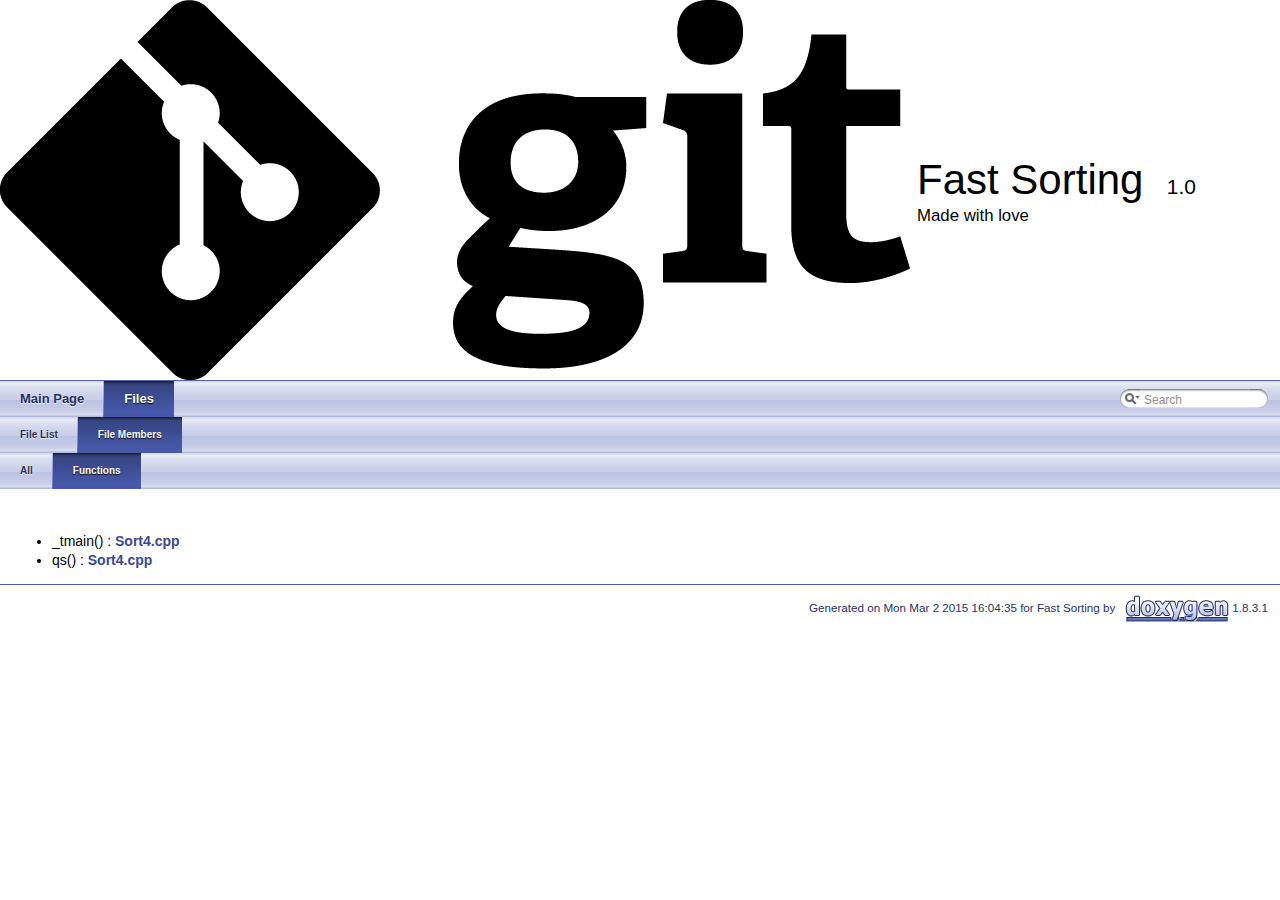
<file: Sortirovka/Doxygen/html/globals_func.html>
<!DOCTYPE html PUBLIC "-//W3C//DTD XHTML 1.0 Transitional//EN" "http://www.w3.org/TR/xhtml1/DTD/xhtml1-transitional.dtd">
<html xmlns="http://www.w3.org/1999/xhtml">
<head>
<meta http-equiv="Content-Type" content="text/xhtml;charset=UTF-8"/>
<meta http-equiv="X-UA-Compatible" content="IE=9"/>
<meta name="generator" content="Doxygen 1.8.3.1"/>
<title>Fast Sorting: File Members</title>
<link href="tabs.css" rel="stylesheet" type="text/css"/>
<script type="text/javascript" src="jquery.js"></script>
<script type="text/javascript" src="dynsections.js"></script>
<link href="search/search.css" rel="stylesheet" type="text/css"/>
<script type="text/javascript" src="search/search.js"></script>
<script type="text/javascript">
  $(document).ready(function() { searchBox.OnSelectItem(0); });
</script>
<link href="doxygen.css" rel="stylesheet" type="text/css" />
</head>
<body>
<div id="top"><!-- do not remove this div, it is closed by doxygen! -->
<div id="titlearea">
<table cellspacing="0" cellpadding="0">
 <tbody>
 <tr style="height: 56px;">
  <td id="projectlogo"><img alt="Logo" src="Git-Logo-Black.png"/></td>
  <td style="padding-left: 0.5em;">
   <div id="projectname">Fast Sorting
   &#160;<span id="projectnumber">1.0</span>
   </div>
   <div id="projectbrief">Made with love</div>
  </td>
 </tr>
 </tbody>
</table>
</div>
<!-- end header part -->
<!-- Generated by Doxygen 1.8.3.1 -->
<script type="text/javascript">
var searchBox = new SearchBox("searchBox", "search",false,'Search');
</script>
  <div id="navrow1" class="tabs">
    <ul class="tablist">
      <li><a href="index.html"><span>Main&#160;Page</span></a></li>
      <li class="current"><a href="files.html"><span>Files</span></a></li>
      <li>
        <div id="MSearchBox" class="MSearchBoxInactive">
        <span class="left">
          <img id="MSearchSelect" src="search/mag_sel.png"
               onmouseover="return searchBox.OnSearchSelectShow()"
               onmouseout="return searchBox.OnSearchSelectHide()"
               alt=""/>
          <input type="text" id="MSearchField" value="Search" accesskey="S"
               onfocus="searchBox.OnSearchFieldFocus(true)" 
               onblur="searchBox.OnSearchFieldFocus(false)" 
               onkeyup="searchBox.OnSearchFieldChange(event)"/>
          </span><span class="right">
            <a id="MSearchClose" href="javascript:searchBox.CloseResultsWindow()"><img id="MSearchCloseImg" border="0" src="search/close.png" alt=""/></a>
          </span>
        </div>
      </li>
    </ul>
  </div>
  <div id="navrow2" class="tabs2">
    <ul class="tablist">
      <li><a href="files.html"><span>File&#160;List</span></a></li>
      <li class="current"><a href="globals.html"><span>File&#160;Members</span></a></li>
    </ul>
  </div>
  <div id="navrow3" class="tabs2">
    <ul class="tablist">
      <li><a href="globals.html"><span>All</span></a></li>
      <li class="current"><a href="globals_func.html"><span>Functions</span></a></li>
    </ul>
  </div>
</div><!-- top -->
<!-- window showing the filter options -->
<div id="MSearchSelectWindow"
     onmouseover="return searchBox.OnSearchSelectShow()"
     onmouseout="return searchBox.OnSearchSelectHide()"
     onkeydown="return searchBox.OnSearchSelectKey(event)">
<a class="SelectItem" href="javascript:void(0)" onclick="searchBox.OnSelectItem(0)"><span class="SelectionMark">&#160;</span>All</a><a class="SelectItem" href="javascript:void(0)" onclick="searchBox.OnSelectItem(1)"><span class="SelectionMark">&#160;</span>Files</a><a class="SelectItem" href="javascript:void(0)" onclick="searchBox.OnSelectItem(2)"><span class="SelectionMark">&#160;</span>Functions</a></div>

<!-- iframe showing the search results (closed by default) -->
<div id="MSearchResultsWindow">
<iframe src="javascript:void(0)" frameborder="0" 
        name="MSearchResults" id="MSearchResults">
</iframe>
</div>

<div class="contents">
&#160;<ul>
<li>_tmain()
: <a class="el" href="d8/d84/a00001.html#a353674c5af92be7fb389265cde4e5e03">Sort4.cpp</a>
</li>
<li>qs()
: <a class="el" href="d8/d84/a00001.html#a0663636c4bb3236435dc9caa276749eb">Sort4.cpp</a>
</li>
</ul>
</div><!-- contents -->
<!-- start footer part -->
<hr class="footer"/><address class="footer"><small>
Generated on Mon Mar 2 2015 16:04:35 for Fast Sorting by &#160;<a href="http://www.doxygen.org/index.html">
<img class="footer" src="doxygen.png" alt="doxygen"/>
</a> 1.8.3.1
</small></address>
</body>
</html>
</file>
<file: Sortirovka/Doxygen/html/tabs.css>
.tabs, .tabs2, .tabs3 {
    background-image: url('tab_b.png');
    width: 100%;
    z-index: 101;
    font-size: 13px;
    font-family: 'Lucida Grande',Geneva,Helvetica,Arial,sans-serif;
}

.tabs2 {
    font-size: 10px;
}
.tabs3 {
    font-size: 9px;
}

.tablist {
    margin: 0;
    padding: 0;
    display: table;
}

.tablist li {
    float: left;
    display: table-cell;
    background-image: url('tab_b.png');
    line-height: 36px;
    list-style: none;
}

.tablist a {
    display: block;
    padding: 0 20px;
    font-weight: bold;
    background-image:url('tab_s.png');
    background-repeat:no-repeat;
    background-position:right;
    color: #27315E;
    text-shadow: 0px 1px 1px rgba(255, 255, 255, 0.9);
    text-decoration: none;
    outline: none;
}

.tabs3 .tablist a {
    padding: 0 10px;
}

.tablist a:hover {
    background-image: url('tab_h.png');
    background-repeat:repeat-x;
    color: #fff;
    text-shadow: 0px 1px 1px rgba(0, 0, 0, 1.0);
    text-decoration: none;
}

.tablist li.current a {
    background-image: url('tab_a.png');
    background-repeat:repeat-x;
    color: #fff;
    text-shadow: 0px 1px 1px rgba(0, 0, 0, 1.0);
}
</file>
<file: Sortirovka/Doxygen/html/search/search.css>
/*---------------- Search Box */

#FSearchBox {
    float: left;
}

#MSearchBox {
    white-space : nowrap;
    position: absolute;
    float: none;
    display: inline;
    margin-top: 8px;
    right: 0px;
    width: 170px;
    z-index: 102;
    background-color: white;
}

#MSearchBox .left
{
    display:block;
    position:absolute;
    left:10px;
    width:20px;
    height:19px;
    background:url('search_l.png') no-repeat;
    background-position:right;
}

#MSearchSelect {
    display:block;
    position:absolute;
    width:20px;
    height:19px;
}

.left #MSearchSelect {
    left:4px;
}

.right #MSearchSelect {
    right:5px;
}

#MSearchField {
    display:block;
    position:absolute;
    height:19px;
    background:url('search_m.png') repeat-x;
    border:none;
    width:116px;
    margin-left:20px;
    padding-left:4px;
    color: #909090;
    outline: none;
    font: 9pt Arial, Verdana, sans-serif;
}

#FSearchBox #MSearchField {
    margin-left:15px;
}

#MSearchBox .right {
    display:block;
    position:absolute;
    right:10px;
    top:0px;
    width:20px;
    height:19px;
    background:url('search_r.png') no-repeat;
    background-position:left;
}

#MSearchClose {
    display: none;
    position: absolute;
    top: 4px;
    background : none;
    border: none;
    margin: 0px 4px 0px 0px;
    padding: 0px 0px;
    outline: none;
}

.left #MSearchClose {
    left: 6px;
}

.right #MSearchClose {
    right: 2px;
}

.MSearchBoxActive #MSearchField {
    color: #000000;
}

/*---------------- Search filter selection */

#MSearchSelectWindow {
    display: none;
    position: absolute;
    left: 0; top: 0;
    border: 1px solid #8F9BD0;
    background-color: #F9F9FC;
    z-index: 1;
    padding-top: 4px;
    padding-bottom: 4px;
    -moz-border-radius: 4px;
    -webkit-border-top-left-radius: 4px;
    -webkit-border-top-right-radius: 4px;
    -webkit-border-bottom-left-radius: 4px;
    -webkit-border-bottom-right-radius: 4px;
    -webkit-box-shadow: 5px 5px 5px rgba(0, 0, 0, 0.15);
}

.SelectItem {
    font: 8pt Arial, Verdana, sans-serif;
    padding-left:  2px;
    padding-right: 12px;
    border: 0px;
}

span.SelectionMark {
    margin-right: 4px;
    font-family: monospace;
    outline-style: none;
    text-decoration: none;
}

a.SelectItem {
    display: block;
    outline-style: none;
    color: #000000; 
    text-decoration: none;
    padding-left:   6px;
    padding-right: 12px;
}

a.SelectItem:focus,
a.SelectItem:active {
    color: #000000; 
    outline-style: none;
    text-decoration: none;
}

a.SelectItem:hover {
    color: #FFFFFF;
    background-color: #3B4A8E;
    outline-style: none;
    text-decoration: none;
    cursor: pointer;
    display: block;
}

/*---------------- Search results window */

iframe#MSearchResults {
    width: 60ex;
    height: 15em;
}

#MSearchResultsWindow {
    display: none;
    position: absolute;
    left: 0; top: 0;
    border: 1px solid #000;
    background-color: #EEEFF7;
}

/* ----------------------------------- */


#SRIndex {
    clear:both; 
    padding-bottom: 15px;
}

.SREntry {
    font-size: 10pt;
    padding-left: 1ex;
}

.SRPage .SREntry {
    font-size: 8pt;
    padding: 1px 5px;
}

body.SRPage {
    margin: 5px 2px;
}

.SRChildren {
    padding-left: 3ex; padding-bottom: .5em 
}

.SRPage .SRChildren {
    display: none;
}

.SRSymbol {
    font-weight: bold; 
    color: #405099;
    font-family: Arial, Verdana, sans-serif;
    text-decoration: none;
    outline: none;
}

a.SRScope {
    display: block;
    color: #405099; 
    font-family: Arial, Verdana, sans-serif;
    text-decoration: none;
    outline: none;
}

a.SRSymbol:focus, a.SRSymbol:active,
a.SRScope:focus, a.SRScope:active {
    text-decoration: underline;
}

span.SRScope {
    padding-left: 4px;
}

.SRPage .SRStatus {
    padding: 2px 5px;
    font-size: 8pt;
    font-style: italic;
}

.SRResult {
    display: none;
}

DIV.searchresults {
    margin-left: 10px;
    margin-right: 10px;
}

/*---------------- External search page results */

.searchresult {
    background-color: #F0F1F8;
}

.pages b {
   color: white;
   padding: 5px 5px 3px 5px;
   background-image: url("../tab_a.png");
   background-repeat: repeat-x;
   text-shadow: 0 1px 1px #000000;
}

.pages {
    line-height: 17px;
    margin-left: 4px;
    text-decoration: none;
}

.hl {
    font-weight: bold;
}

#searchresults {
    margin-bottom: 20px;
}

.searchpages {
    margin-top: 10px;
}
</file>
<file: Sortirovka/Doxygen/html/doxygen.css>
/* The standard CSS for doxygen 1.8.3.1 */

body, table, div, p, dl {
	font: 400 14px/19px Roboto,sans-serif;
}

/* @group Heading Levels */

h1.groupheader {
	font-size: 150%;
}

.title {
	font-size: 150%;
	font-weight: bold;
	margin: 10px 2px;
}

h2.groupheader {
	border-bottom: 1px solid #8693CC;
	color: #34417C;
	font-size: 150%;
	font-weight: normal;
	margin-top: 1.75em;
	padding-top: 8px;
	padding-bottom: 4px;
	width: 100%;
}

h3.groupheader {
	font-size: 100%;
}

h1, h2, h3, h4, h5, h6 {
	-webkit-transition: text-shadow 0.5s linear;
	-moz-transition: text-shadow 0.5s linear;
	-ms-transition: text-shadow 0.5s linear;
	-o-transition: text-shadow 0.5s linear;
	transition: text-shadow 0.5s linear;
	margin-right: 15px;
}

h1.glow, h2.glow, h3.glow, h4.glow, h5.glow, h6.glow {
	text-shadow: 0 0 15px cyan;
}

dt {
	font-weight: bold;
}

div.multicol {
	-moz-column-gap: 1em;
	-webkit-column-gap: 1em;
	-moz-column-count: 3;
	-webkit-column-count: 3;
}

p.startli, p.startdd, p.starttd {
	margin-top: 2px;
}

p.endli {
	margin-bottom: 0px;
}

p.enddd {
	margin-bottom: 4px;
}

p.endtd {
	margin-bottom: 2px;
}

/* @end */

caption {
	font-weight: bold;
}

span.legend {
        font-size: 70%;
        text-align: center;
}

h3.version {
        font-size: 90%;
        text-align: center;
}

div.qindex, div.navtab{
	background-color: #EBEDF6;
	border: 1px solid #A2ACD8;
	text-align: center;
}

div.qindex, div.navpath {
	width: 100%;
	line-height: 140%;
}

div.navtab {
	margin-right: 15px;
}

/* @group Link Styling */

a {
	color: #3B4A8E;
	font-weight: normal;
	text-decoration: none;
}

.contents a:visited {
	color: #4556A4;
}

a:hover {
	text-decoration: underline;
}

a.qindex {
	font-weight: bold;
}

a.qindexHL {
	font-weight: bold;
	background-color: #9BA6D5;
	color: #ffffff;
	border: 1px double #8592CB;
}

.contents a.qindexHL:visited {
        color: #ffffff;
}

a.el {
	font-weight: bold;
}

a.elRef {
}

a.code, a.code:visited {
	color: #4665A2; 
}

a.codeRef, a.codeRef:visited {
	color: #4665A2; 
}

/* @end */

dl.el {
	margin-left: -1cm;
}

pre.fragment {
        border: 1px solid #C4CFE5;
        background-color: #FBFCFD;
        padding: 4px 6px;
        margin: 4px 8px 4px 2px;
        overflow: auto;
        word-wrap: break-word;
        font-size:  9pt;
        line-height: 125%;
        font-family: monospace, fixed;
        font-size: 105%;
}

div.fragment {
        padding: 4px;
        margin: 4px;
	background-color: #FBFBFD;
	border: 1px solid #C4CAE6;
}

div.line {
	font-family: monospace, fixed;
        font-size: 13px;
	min-height: 13px;
	line-height: 1.0;
	text-wrap: unrestricted;
	white-space: -moz-pre-wrap; /* Moz */
	white-space: -pre-wrap;     /* Opera 4-6 */
	white-space: -o-pre-wrap;   /* Opera 7 */
	white-space: pre-wrap;      /* CSS3  */
	word-wrap: break-word;      /* IE 5.5+ */
	text-indent: -53px;
	padding-left: 53px;
	padding-bottom: 0px;
	margin: 0px;
	-webkit-transition-property: background-color, box-shadow;
	-webkit-transition-duration: 0.5s;
	-moz-transition-property: background-color, box-shadow;
	-moz-transition-duration: 0.5s;
	-ms-transition-property: background-color, box-shadow;
	-ms-transition-duration: 0.5s;
	-o-transition-property: background-color, box-shadow;
	-o-transition-duration: 0.5s;
	transition-property: background-color, box-shadow;
	transition-duration: 0.5s;
}

div.line.glow {
	background-color: cyan;
	box-shadow: 0 0 10px cyan;
}


span.lineno {
	padding-right: 4px;
	text-align: right;
	border-right: 2px solid #0F0;
	background-color: #E8E8E8;
        white-space: pre;
}
span.lineno a {
	background-color: #D8D8D8;
}

span.lineno a:hover {
	background-color: #C8C8C8;
}

div.ah {
	background-color: black;
	font-weight: bold;
	color: #ffffff;
	margin-bottom: 3px;
	margin-top: 3px;
	padding: 0.2em;
	border: solid thin #333;
	border-radius: 0.5em;
	-webkit-border-radius: .5em;
	-moz-border-radius: .5em;
	box-shadow: 2px 2px 3px #999;
	-webkit-box-shadow: 2px 2px 3px #999;
	-moz-box-shadow: rgba(0, 0, 0, 0.15) 2px 2px 2px;
	background-image: -webkit-gradient(linear, left top, left bottom, from(#eee), to(#000),color-stop(0.3, #444));
	background-image: -moz-linear-gradient(center top, #eee 0%, #444 40%, #000);
}

div.groupHeader {
	margin-left: 16px;
	margin-top: 12px;
	font-weight: bold;
}

div.groupText {
	margin-left: 16px;
	font-style: italic;
}

body {
	background-color: white;
	color: black;
        margin: 0;
}

div.contents {
	margin-top: 10px;
	margin-left: 12px;
	margin-right: 8px;
}

td.indexkey {
	background-color: #EBEDF6;
	font-weight: bold;
	border: 1px solid #C4CAE6;
	margin: 2px 0px 2px 0;
	padding: 2px 10px;
        white-space: nowrap;
        vertical-align: top;
}

td.indexvalue {
	background-color: #EBEDF6;
	border: 1px solid #C4CAE6;
	padding: 2px 10px;
	margin: 2px 0px;
}

tr.memlist {
	background-color: #EEEFF7;
}

p.formulaDsp {
	text-align: center;
}

img.formulaDsp {
	
}

img.formulaInl {
	vertical-align: middle;
}

div.center {
	text-align: center;
        margin-top: 0px;
        margin-bottom: 0px;
        padding: 0px;
}

div.center img {
	border: 0px;
}

address.footer {
	text-align: right;
	padding-right: 12px;
}

img.footer {
	border: 0px;
	vertical-align: middle;
}

/* @group Code Colorization */

span.keyword {
	color: #008000
}

span.keywordtype {
	color: #604020
}

span.keywordflow {
	color: #e08000
}

span.comment {
	color: #800000
}

span.preprocessor {
	color: #806020
}

span.stringliteral {
	color: #002080
}

span.charliteral {
	color: #008080
}

span.vhdldigit { 
	color: #ff00ff 
}

span.vhdlchar { 
	color: #000000 
}

span.vhdlkeyword { 
	color: #700070 
}

span.vhdllogic { 
	color: #ff0000 
}

blockquote {
        background-color: #F7F7FB;
        border-left: 2px solid #9BA6D5;
        margin: 0 24px 0 4px;
        padding: 0 12px 0 16px;
}

/* @end */

/*
.search {
	color: #003399;
	font-weight: bold;
}

form.search {
	margin-bottom: 0px;
	margin-top: 0px;
}

input.search {
	font-size: 75%;
	color: #000080;
	font-weight: normal;
	background-color: #e8eef2;
}
*/

td.tiny {
	font-size: 75%;
}

.dirtab {
	padding: 4px;
	border-collapse: collapse;
	border: 1px solid #A2ACD8;
}

th.dirtab {
	background: #EBEDF6;
	font-weight: bold;
}

hr {
	height: 0px;
	border: none;
	border-top: 1px solid #485AAC;
}

hr.footer {
	height: 1px;
}

/* @group Member Descriptions */

table.memberdecls {
	border-spacing: 0px;
	padding: 0px;
}

.memberdecls td, .fieldtable tr {
	-webkit-transition-property: background-color, box-shadow;
	-webkit-transition-duration: 0.5s;
	-moz-transition-property: background-color, box-shadow;
	-moz-transition-duration: 0.5s;
	-ms-transition-property: background-color, box-shadow;
	-ms-transition-duration: 0.5s;
	-o-transition-property: background-color, box-shadow;
	-o-transition-duration: 0.5s;
	transition-property: background-color, box-shadow;
	transition-duration: 0.5s;
}

.memberdecls td.glow, .fieldtable tr.glow {
	background-color: cyan;
	box-shadow: 0 0 15px cyan;
}

.mdescLeft, .mdescRight,
.memItemLeft, .memItemRight,
.memTemplItemLeft, .memTemplItemRight, .memTemplParams {
	background-color: #F9F9FC;
	border: none;
	margin: 4px;
	padding: 1px 0 0 8px;
}

.mdescLeft, .mdescRight {
	padding: 0px 8px 4px 8px;
	color: #555;
}

.memSeparator {
        border-bottom: 1px solid #DEE4F0;
        line-height: 1px;
        margin: 0px;
        padding: 0px;
}

.memItemLeft, .memTemplItemLeft {
        white-space: nowrap;
}

.memItemRight {
	width: 100%;
}

.memTemplParams {
	color: #4556A4;
        white-space: nowrap;
	font-size: 80%;
}

/* @end */

/* @group Member Details */

/* Styles for detailed member documentation */

.memtemplate {
	font-size: 80%;
	color: #4556A4;
	font-weight: normal;
	margin-left: 9px;
}

.memnav {
	background-color: #EBEDF6;
	border: 1px solid #A2ACD8;
	text-align: center;
	margin: 2px;
	margin-right: 15px;
	padding: 2px;
}

.mempage {
	width: 100%;
}

.memitem {
	padding: 0;
	margin-bottom: 10px;
	margin-right: 5px;
        -webkit-transition: box-shadow 0.5s linear;
        -moz-transition: box-shadow 0.5s linear;
        -ms-transition: box-shadow 0.5s linear;
        -o-transition: box-shadow 0.5s linear;
        transition: box-shadow 0.5s linear;
        display: table !important;
        width: 100%;
}

.memitem.glow {
         box-shadow: 0 0 15px cyan;
}

.memname {
        font-weight: bold;
        margin-left: 6px;
}

.memname td {
	vertical-align: bottom;
}

.memproto, dl.reflist dt {
        border-top: 1px solid #A7B0DA;
        border-left: 1px solid #A7B0DA;
        border-right: 1px solid #A7B0DA;
        padding: 6px 0px 6px 0px;
        color: #242D56;
        font-weight: bold;
        text-shadow: 0px 1px 1px rgba(255, 255, 255, 0.9);
        background-image:url('nav_f.png');
        background-repeat:repeat-x;
        background-color: #E2E5F3;
        /* opera specific markup */
        box-shadow: 5px 5px 5px rgba(0, 0, 0, 0.15);
        border-top-right-radius: 4px;
        border-top-left-radius: 4px;
        /* firefox specific markup */
        -moz-box-shadow: rgba(0, 0, 0, 0.15) 5px 5px 5px;
        -moz-border-radius-topright: 4px;
        -moz-border-radius-topleft: 4px;
        /* webkit specific markup */
        -webkit-box-shadow: 5px 5px 5px rgba(0, 0, 0, 0.15);
        -webkit-border-top-right-radius: 4px;
        -webkit-border-top-left-radius: 4px;

}

.memdoc, dl.reflist dd {
        border-bottom: 1px solid #A7B0DA;      
        border-left: 1px solid #A7B0DA;      
        border-right: 1px solid #A7B0DA; 
        padding: 6px 10px 2px 10px;
        background-color: #FBFBFD;
        border-top-width: 0;
        background-image:url('nav_g.png');
        background-repeat:repeat-x;
        background-color: #FFFFFF;
        /* opera specific markup */
        border-bottom-left-radius: 4px;
        border-bottom-right-radius: 4px;
        box-shadow: 5px 5px 5px rgba(0, 0, 0, 0.15);
        /* firefox specific markup */
        -moz-border-radius-bottomleft: 4px;
        -moz-border-radius-bottomright: 4px;
        -moz-box-shadow: rgba(0, 0, 0, 0.15) 5px 5px 5px;
        /* webkit specific markup */
        -webkit-border-bottom-left-radius: 4px;
        -webkit-border-bottom-right-radius: 4px;
        -webkit-box-shadow: 5px 5px 5px rgba(0, 0, 0, 0.15);
}

dl.reflist dt {
        padding: 5px;
}

dl.reflist dd {
        margin: 0px 0px 10px 0px;
        padding: 5px;
}

.paramkey {
	text-align: right;
}

.paramtype {
	white-space: nowrap;
}

.paramname {
	color: #602020;
	white-space: nowrap;
}
.paramname em {
	font-style: normal;
}
.paramname code {
        line-height: 14px;
}

.params, .retval, .exception, .tparams {
        margin-left: 0px;
        padding-left: 0px;
}       

.params .paramname, .retval .paramname {
        font-weight: bold;
        vertical-align: top;
}
        
.params .paramtype {
        font-style: italic;
        vertical-align: top;
}       
        
.params .paramdir {
        font-family: "courier new",courier,monospace;
        vertical-align: top;
}

table.mlabels {
	border-spacing: 0px;
}

td.mlabels-left {
	width: 100%;
	padding: 0px;
}

td.mlabels-right {
	vertical-align: bottom;
	padding: 0px;
	white-space: nowrap;
}

span.mlabels {
        margin-left: 8px;
}

span.mlabel {
        background-color: #7180C3;
        border-top:1px solid #5164B6;
        border-left:1px solid #5164B6;
        border-right:1px solid #C4CAE6;
        border-bottom:1px solid #C4CAE6;
	text-shadow: none;
	color: white;
	margin-right: 4px;
	padding: 2px 3px;
	border-radius: 3px;
	font-size: 7pt;
	white-space: nowrap;
	vertical-align: middle;
}



/* @end */

/* these are for tree view when not used as main index */

div.directory {
        margin: 10px 0px;
        border-top: 1px solid #A8B8D9;
        border-bottom: 1px solid #A8B8D9;
        width: 100%;
}

.directory table {
        border-collapse:collapse;
}

.directory td {
        margin: 0px;
        padding: 0px;
	vertical-align: top;
}

.directory td.entry {
        white-space: nowrap;
        padding-right: 6px;
}

.directory td.entry a {
        outline:none;
}

.directory td.entry a img {
        border: none;
}

.directory td.desc {
        width: 100%;
        padding-left: 6px;
	padding-right: 6px;
	padding-top: 3px;
	border-left: 1px solid rgba(0,0,0,0.05);
}

.directory tr.even {
	padding-left: 6px;
	background-color: #F7F7FB;
}

.directory img {
	vertical-align: -30%;
}

.directory .levels {
        white-space: nowrap;
        width: 100%;
        text-align: right;
        font-size: 9pt;
}

.directory .levels span {
        cursor: pointer;
        padding-left: 2px;
        padding-right: 2px;
	color: #3B4A8E;
}

div.dynheader {
        margin-top: 8px;
	-webkit-touch-callout: none;
	-webkit-user-select: none;
	-khtml-user-select: none;
	-moz-user-select: none;
	-ms-user-select: none;
	user-select: none;
}

address {
	font-style: normal;
	color: #293463;
}

table.doxtable {
	border-collapse:collapse;
        margin-top: 4px;
        margin-bottom: 4px;
}

table.doxtable td, table.doxtable th {
	border: 1px solid #2C3769;
	padding: 3px 7px 2px;
}

table.doxtable th {
	background-color: #364481;
	color: #FFFFFF;
	font-size: 110%;
	padding-bottom: 4px;
	padding-top: 5px;
}

table.fieldtable {
        /*width: 100%;*/
        margin-bottom: 10px;
        border: 1px solid #A7B0DA;
        border-spacing: 0px;
        -moz-border-radius: 4px;
        -webkit-border-radius: 4px;
        border-radius: 4px;
        -moz-box-shadow: rgba(0, 0, 0, 0.15) 2px 2px 2px;
        -webkit-box-shadow: 2px 2px 2px rgba(0, 0, 0, 0.15);
        box-shadow: 2px 2px 2px rgba(0, 0, 0, 0.15);
}

.fieldtable td, .fieldtable th {
        padding: 3px 7px 2px;
}

.fieldtable td.fieldtype, .fieldtable td.fieldname {
        white-space: nowrap;
        border-right: 1px solid #A7B0DA;
        border-bottom: 1px solid #A7B0DA;
        vertical-align: top;
}

.fieldtable td.fieldname {
        padding-top: 5px;
}

.fieldtable td.fielddoc {
        border-bottom: 1px solid #A7B0DA;
        /*width: 100%;*/
}

.fieldtable td.fielddoc p:first-child {
        margin-top: 2px;
}       
        
.fieldtable td.fielddoc p:last-child {
        margin-bottom: 2px;
}

.fieldtable tr:last-child td {
        border-bottom: none;
}

.fieldtable th {
        background-image:url('nav_f.png');
        background-repeat:repeat-x;
        background-color: #E2E5F3;
        font-size: 90%;
        color: #242D56;
        padding-bottom: 4px;
        padding-top: 5px;
        text-align:left;
        -moz-border-radius-topleft: 4px;
        -moz-border-radius-topright: 4px;
        -webkit-border-top-left-radius: 4px;
        -webkit-border-top-right-radius: 4px;
        border-top-left-radius: 4px;
        border-top-right-radius: 4px;
        border-bottom: 1px solid #A7B0DA;
}


.tabsearch {
	top: 0px;
	left: 10px;
	height: 36px;
	background-image: url('tab_b.png');
	z-index: 101;
	overflow: hidden;
	font-size: 13px;
}

.navpath ul
{
	font-size: 11px;
	background-image:url('tab_b.png');
	background-repeat:repeat-x;
	background-position: 0 -5px;
	height:30px;
	line-height:30px;
	color:#8995CD;
	border:solid 1px #C1C8E5;
	overflow:hidden;
	margin:0px;
	padding:0px;
}

.navpath li
{
	list-style-type:none;
	float:left;
	padding-left:10px;
	padding-right:15px;
	background-image:url('bc_s.png');
	background-repeat:no-repeat;
	background-position:right;
	color:#35427E;
}

.navpath li.navelem a
{
	height:32px;
	display:block;
	text-decoration: none;
	outline: none;
	color: #27315E;
	font-family: 'Lucida Grande',Geneva,Helvetica,Arial,sans-serif;
	text-shadow: 0px 1px 1px rgba(255, 255, 255, 0.9);
	text-decoration: none;        
}

.navpath li.navelem a:hover
{
	color:#6677BE;
}

.navpath li.footer
{
        list-style-type:none;
        float:right;
        padding-left:10px;
        padding-right:15px;
        background-image:none;
        background-repeat:no-repeat;
        background-position:right;
        color:#35427E;
        font-size: 8pt;
}


div.summary
{
	float: right;
	font-size: 8pt;
	padding-right: 5px;
	width: 50%;
	text-align: right;
}       

div.summary a
{
	white-space: nowrap;
}

div.ingroups
{
	font-size: 8pt;
	width: 50%;
	text-align: left;
}

div.ingroups a
{
	white-space: nowrap;
}

div.header
{
        background-image:url('nav_h.png');
        background-repeat:repeat-x;
	background-color: #F9F9FC;
	margin:  0px;
	border-bottom: 1px solid #C4CAE6;
}

div.headertitle
{
	padding: 5px 5px 5px 10px;
}

dl
{
        padding: 0 0 0 10px;
}

/* dl.note, dl.warning, dl.attention, dl.pre, dl.post, dl.invariant, dl.deprecated, dl.todo, dl.test, dl.bug */
dl.section
{
	margin-left: 0px;
	padding-left: 0px;
}

dl.note
{
        margin-left:-7px;
        padding-left: 3px;
        border-left:4px solid;
        border-color: #D0C000;
}

dl.warning, dl.attention
{
        margin-left:-7px;
        padding-left: 3px;
        border-left:4px solid;
        border-color: #FF0000;
}

dl.pre, dl.post, dl.invariant
{
        margin-left:-7px;
        padding-left: 3px;
        border-left:4px solid;
        border-color: #00D000;
}

dl.deprecated
{
        margin-left:-7px;
        padding-left: 3px;
        border-left:4px solid;
        border-color: #505050;
}

dl.todo
{
        margin-left:-7px;
        padding-left: 3px;
        border-left:4px solid;
        border-color: #00C0E0;
}

dl.test
{
        margin-left:-7px;
        padding-left: 3px;
        border-left:4px solid;
        border-color: #3030E0;
}

dl.bug
{
        margin-left:-7px;
        padding-left: 3px;
        border-left:4px solid;
        border-color: #C08050;
}

dl.section dd {
	margin-bottom: 6px;
}


#projectlogo
{
	text-align: center;
	vertical-align: bottom;
	border-collapse: separate;
}
 
#projectlogo img
{ 
	border: 0px none;
}
 
#projectname
{
	font: 300% Tahoma, Arial,sans-serif;
	margin: 0px;
	padding: 2px 0px;
}
    
#projectbrief
{
	font: 120% Tahoma, Arial,sans-serif;
	margin: 0px;
	padding: 0px;
}

#projectnumber
{
	font: 50% Tahoma, Arial,sans-serif;
	margin: 0px;
	padding: 0px;
}

#titlearea
{
	padding: 0px;
	margin: 0px;
	width: 100%;
	border-bottom: 1px solid #5164B6;
}

.image
{
        text-align: center;
}

.dotgraph
{
        text-align: center;
}

.mscgraph
{
        text-align: center;
}

.caption
{
	font-weight: bold;
}

div.zoom
{
	border: 1px solid #8F9BD0;
}

dl.citelist {
        margin-bottom:50px;
}

dl.citelist dt {
        color:#313E76;
        float:left;
        font-weight:bold;
        margin-right:10px;
        padding:5px;
}

dl.citelist dd {
        margin:2px 0;
        padding:5px 0;
}

div.toc {
        padding: 14px 25px;
        background-color: #F4F5FA;
        border: 1px solid #D8DCEE;
        border-radius: 7px 7px 7px 7px;
        float: right;
        height: auto;
        margin: 0 20px 10px 10px;
        width: 200px;
}

div.toc li {
        background: url("bdwn.png") no-repeat scroll 0 5px transparent;
        font: 10px/1.2 Verdana,DejaVu Sans,Geneva,sans-serif;
        margin-top: 5px;
        padding-left: 10px;
        padding-top: 2px;
}

div.toc h3 {
        font: bold 12px/1.2 Arial,FreeSans,sans-serif;
	color: #4556A4;
        border-bottom: 0 none;
        margin: 0;
}

div.toc ul {
        list-style: none outside none;
        border: medium none;
        padding: 0px;
}       

div.toc li.level1 {
        margin-left: 0px;
}

div.toc li.level2 {
        margin-left: 15px;
}

div.toc li.level3 {
        margin-left: 30px;
}

div.toc li.level4 {
        margin-left: 45px;
}

.inherit_header {
        font-weight: bold;
        color: gray;
        cursor: pointer;
	-webkit-touch-callout: none;
	-webkit-user-select: none;
	-khtml-user-select: none;
	-moz-user-select: none;
	-ms-user-select: none;
	user-select: none;
}

.inherit_header td {
        padding: 6px 0px 2px 5px;
}

.inherit {
        display: none;
}

tr.heading h2 {
        margin-top: 12px;
        margin-bottom: 4px;
}

@media print
{
  #top { display: none; }
  #side-nav { display: none; }
  #nav-path { display: none; }
  body { overflow:visible; }
  h1, h2, h3, h4, h5, h6 { page-break-after: avoid; }
  .summary { display: none; }
  .memitem { page-break-inside: avoid; }
  #doc-content
  {
    margin-left:0 !important;
    height:auto !important;
    width:auto !important;
    overflow:inherit;
    display:inline;
  }
}
</file>
